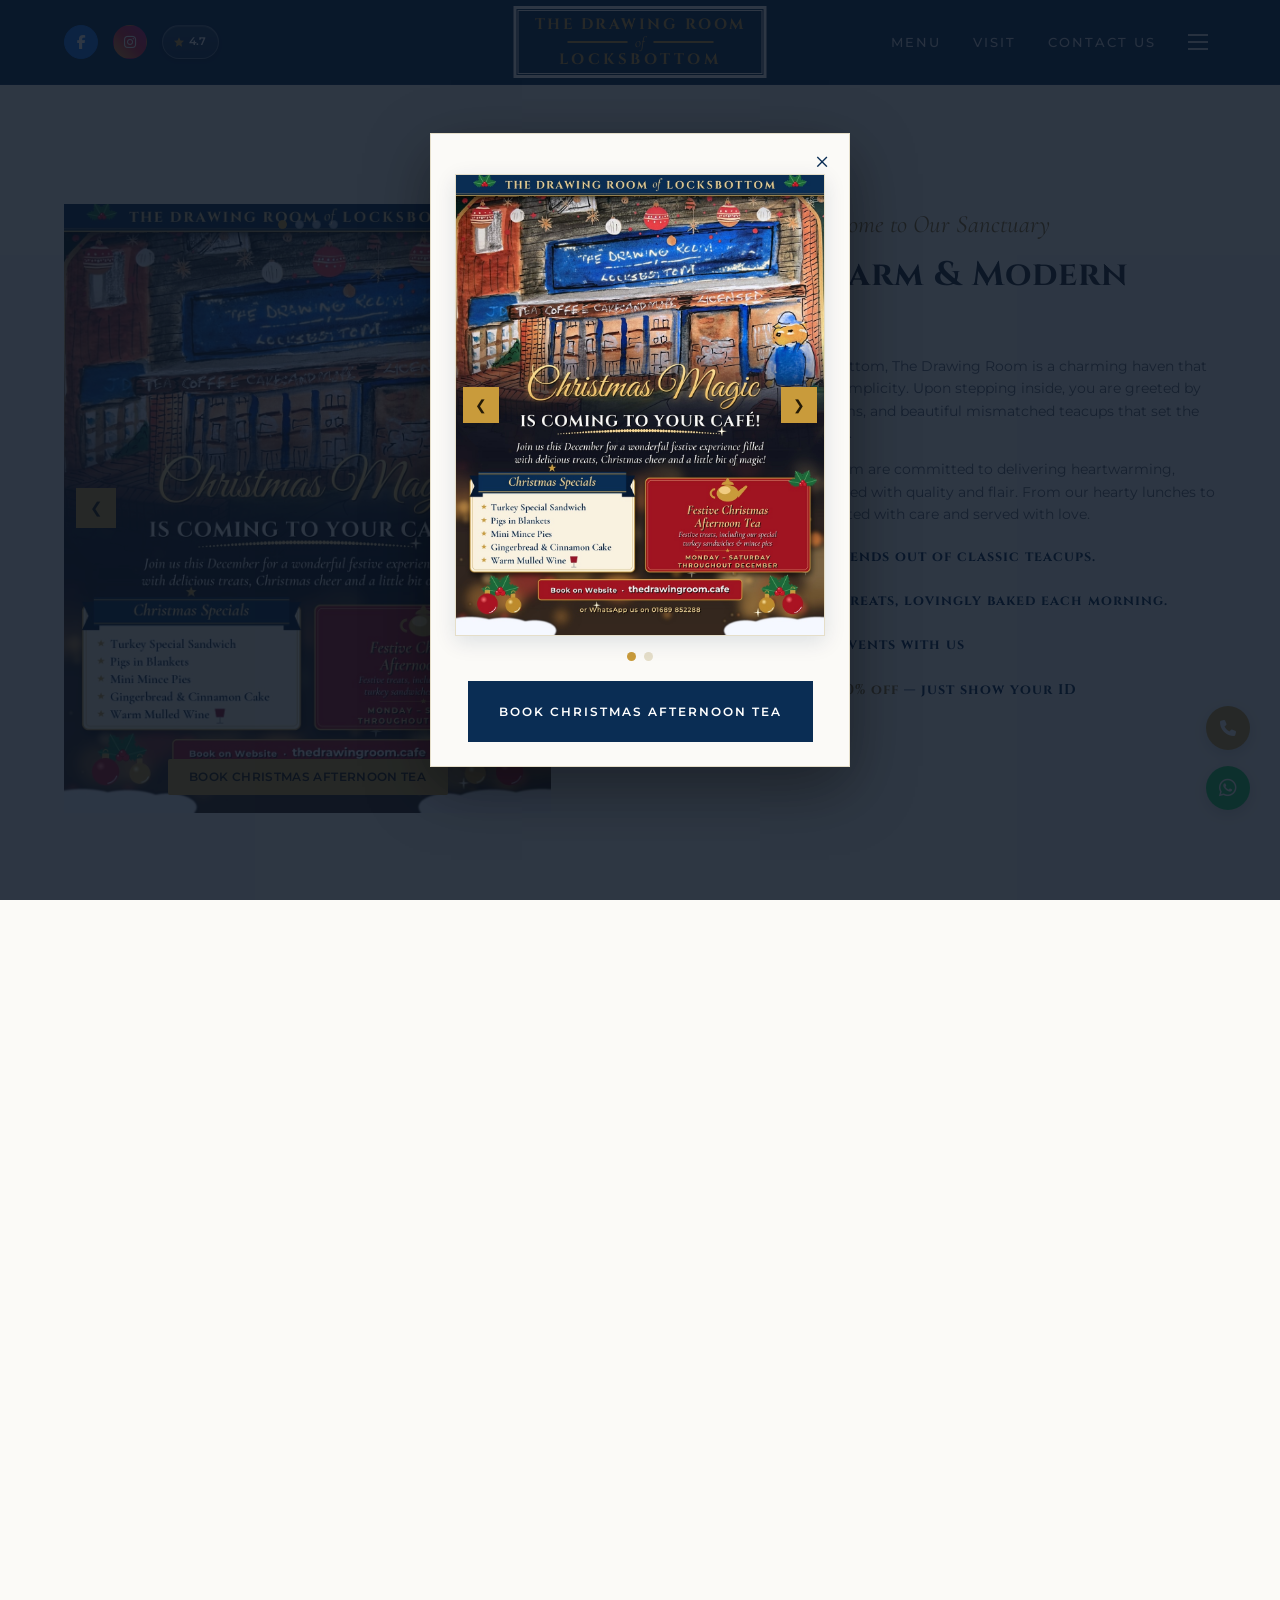
<file: index.html>
<!DOCTYPE html>
<html lang="en">
<head>
    <!-- Automatic Time-Based Router (Self-Clearing Manual Override)
    <script>
    (function() {
        const urlParams = new URLSearchParams(window.location.search);
        
        // 1. If the URL has ?manual=true, lock the manual preference
        if (urlParams.get('manual') === 'true') {
            sessionStorage.setItem('manual_override', 'true');
        } else {
            // 2. If they type or open a raw URL without ?manual=true, CLEAR the manual override
            sessionStorage.removeItem('manual_override');
        }

        // If manual override is active, do nothing and respect their choice
        if (sessionStorage.getItem('manual_override') === 'true') {
            return;
        }

        // 3. Determine current hour strictly in the London/UK timezone
        const londonHourStr = new Intl.DateTimeFormat('en-GB', {
            timeZone: 'Europe/London',
            hour: 'numeric',
            hour12: false
        }).format(new Date());
        
        const hour = parseInt(londonHourStr, 10);
        const isEveningTime = (hour >= 18 || hour < 5); // 6:00 PM to 5:00 AM UK Time

        // Detect current page file path
        const path = window.location.pathname;
        const isEveningPage = path.includes('evening.html');
        const isDayPage = path.includes('index.html') || path.endsWith('/') || path === '';

        // 4. Run redirection
        if (isEveningTime && isDayPage) {
            window.location.replace('evening.html');
        } else if (!isEveningTime && isEveningPage) {
            window.location.replace('index.html');
        }
    })();
    </script>
    -->

    <meta charset="UTF-8">
    <meta name="viewport" content="width=device-width, initial-scale=1.0">
    <title>Afternoon Tea in Orpington, Bromley &amp; Kent | The Drawing Room</title>
    <meta name="description" content="Book Afternoon Tea at The Drawing Room in Locksbottom, Orpington &mdash; serving Bromley and Kent with delicate finger sandwiches, homemade cakes and fine teas in our cosy, vintage-styled tea room.">
    <link rel="canonical" href="https://thedrawingroom.cafe/">

    <!-- Open Graph / Facebook Social Share Metadata -->
    <meta property="og:type" content="website">
    <meta property="og:url" content="https://thedrawingroom.cafe/">
    <meta property="og:title" content="Afternoon Tea in Orpington, Bromley &amp; Kent | The Drawing Room">
    <meta property="og:description" content="Book Afternoon Tea at The Drawing Room in Locksbottom, Orpington &mdash; serving Bromley and Kent with delicate finger sandwiches, homemade cakes and fine teas in our cosy, vintage-styled tea room.">
    <meta property="og:image" content="https://thedrawingroom.cafe/images/afternoon-tea.jpg">

    <!-- Google Fonts: loaded non-render-blocking (same async trick as Font Awesome below) -
         this was previously a plain render-blocking <link>, which Lighthouse traced as a
         major contributor to a 10s+ Largest Contentful Paint, since the browser held page
         rendering until this network round-trip to fonts.googleapis.com completed -->
    <link rel="preconnect" href="https://fonts.googleapis.com">
    <link rel="preconnect" href="https://fonts.gstatic.com" crossorigin>
    <link href="https://fonts.googleapis.com/css2?family=Cinzel:wght@400;600;700&family=Cormorant+Garamond:ital,wght@0,400;0,600;1,400;1,600&family=Montserrat:wght@300;400;500;600&display=swap" rel="stylesheet" media="print" onload="this.media='all'">
    <noscript><link href="https://fonts.googleapis.com/css2?family=Cinzel:wght@400;600;700&family=Cormorant+Garamond:ital,wght@0,400;0,600;1,400;1,600&family=Montserrat:wght@300;400;500;600&display=swap" rel="stylesheet"></noscript>
    <!-- Font Awesome for Icons: loaded non-render-blocking since icons aren't needed for first paint -->
    <link rel="stylesheet" href="https://cdnjs.cloudflare.com/ajax/libs/font-awesome/6.4.0/css/all.min.css" media="print" onload="this.media='all'">
    <noscript><link rel="stylesheet" href="https://cdnjs.cloudflare.com/ajax/libs/font-awesome/6.4.0/css/all.min.css"></noscript>

    <!-- Custom CSS -->
    <link rel="stylesheet" href="style.css?v=1.2">

    <!-- Custom Tab Favicon -->
    <link rel="icon" type="image/svg+xml" href="data:image/svg+xml,%3Csvg xmlns='http://www.w3.org/2000/svg' viewBox='0 0 512 512'%3E%3Crect width='512' height='512' fill='%230a2d54'/%3E%3Crect x='24' y='24' width='464' height='464' fill='none' stroke='%23ffffff' stroke-width='8'/%3E%3Crect x='42' y='42' width='428' height='428' fill='none' stroke='%23c99b3b' stroke-width='4'/%3E%3Ctext x='50%25' y='54%25' dominant-baseline='middle' text-anchor='middle' font-family='Cinzel, Georgia, serif' font-size='150' font-weight='700' fill='%23c99b3b' letter-spacing='6'%3ETDR%3C/text%3E%3C/svg%3E">

    <!-- Local Business SEO Structured Data -->
    <script type="application/ld+json">
    {
    "@context": "https://schema.org",
    "@type": "Cafe",
    "name": "The Drawing Room of Locksbottom",
    "image": "https://thedrawingroom.cafe/images/hero.jpg",
    "url": "https://thedrawingroom.cafe/",
    "telephone": "+441689852288",
    "priceRange": "£",
    "menu": "https://thedrawingroom.cafe/#menu",
    "address": {
        "@type": "PostalAddress",
        "streetAddress": "405 Crofton Road, Locksbottom",
        "addressLocality": "Orpington",
        "postalCode": "BR6 8NL",
        "addressCountry": "GB"
    },
    "openingHoursSpecification": [
        {
        "@type": "OpeningHoursSpecification",
        "dayOfWeek": ["Monday", "Tuesday", "Wednesday", "Thursday", "Friday"],
        "opens": "08:30",
        "closes": "16:30"
        },
        {
        "@type": "OpeningHoursSpecification",
        "dayOfWeek": "Saturday",
        "opens": "08:30",
        "closes": "15:30"
        }
    ],
    "sameAs": [
        "https://www.facebook.com/thedrawingroomlocksbottom",
        "https://www.instagram.com/thedrawingroomlocksbottom"
    ],
    "makesOffer": {
        "@type": "Offer",
        "itemOffered": {
        "@type": "Service",
        "name": "Afternoon Tea",
        "description": "Traditional Afternoon Tea served on tiered stands with finger sandwiches, scones and homemade cakes, paired with a selection of fine teas, at The Drawing Room of Locksbottom in Orpington.",
        "areaServed": ["Orpington", "Locksbottom", "Bromley", "Kent"]
        },
        "price": "31",
        "priceCurrency": "GBP",
        "availability": "https://schema.org/InStock"
    },
    "aggregateRating": {
        "@type": "AggregateRating",
        "ratingValue": "4.7",
        "reviewCount": "366"
    }
    }
    </script>

</head>
<body>

<!-- Cinematic Brand Preloader (Upscaled with Blur-to-Focus Transition) -->
    <div id="introLoader" style="position: fixed; top: 0; left: 0; width: 100%; height: 100%; background-color: var(--primary-color); z-index: 9999; display: flex; align-items: center; justify-content: center; transition: opacity 1s cubic-bezier(0.25, 1, 0.5, 1), visibility 1s cubic-bezier(0.25, 1, 0.5, 1);">
        <!-- Logo Box (Upscaled Padding, inline filter/shadow variables, and start scale of 0.75) -->
        <div id="introLogo" class="brand-logo" style="position: static; transform: scale(0.75); opacity: 0; filter: blur(8px) drop-shadow(0 0 15px rgba(201, 155, 59, 0)); transition: transform 1.5s cubic-bezier(0.25, 1, 0.5, 1), opacity 1.2s ease, filter 1.5s ease; border: 3px solid var(--text-light); outline: 1px solid var(--text-light); outline-offset: -5px; padding: 24px 40px;">
            <span class="logo-top" style="font-size: 18px; letter-spacing: 3px;">THE DRAWING ROOM</span>
            <div class="logo-divider" style="margin: 6px 0;">
                <span class="logo-line" style="max-width: 80px; height: 1.5px; background-color: var(--accent-color);"></span>
                <span class="logo-of" style="font-size: 16px;">of</span>
                <span class="logo-line" style="max-width: 80px; height: 1.5px; background-color: var(--accent-color);"></span>
            </div>
            <span class="logo-bottom" style="font-size: 16.5px; letter-spacing: 4.5px;">LOCKSBOTTOM</span>
        </div>
        
        <script>
            if (sessionStorage.getItem('intro_played') === 'true') {
                document.getElementById('introLoader').style.display = 'none';
            } else {
                document.body.style.overflow = 'hidden';
                document.body.style.height = '100vh';
            }
        </script>
    </div>

<!-- Header / Navigation -->
    <header class="header">
        <div class="nav-container">
            
            <!-- 1. Left Cell: Social Icons (Moved to first position) -->
            <div class="header-socials">
                <a href="https://www.facebook.com/p/The-Drawing-Room-Of-Locksbottom-100065169061606/" class="social-fb" aria-label="Facebook" target="_blank"><i class="fa-brands fa-facebook-f"></i></a>
                <a href="https://www.instagram.com/thedrawingroomlocksbottom/?hl=en" class="social-ig" aria-label="Instagram" target="_blank"><i class="fa-brands fa-instagram"></i></a>
                <a href="https://www.google.com/maps/search/?api=1&query=The+Drawing+Room+Locksbottom+BR6+8NL" class="header-rating" target="_blank" aria-label="4.7 out of 5 stars, 366 Google reviews">
                    <svg viewBox="0 0 24 24" width="12" height="12" fill="currentColor"><path d="M12 2.5l2.95 6.46 7.05.78-5.26 4.9 1.4 6.96L12 17.9l-6.14 3.7 1.4-6.96-5.26-4.9 7.05-.78z"/></svg>
                    <span class="header-rating-score">4.7</span>
                </a>
            </div>

            <!-- 2. Center Cell: Brand Logo (Centered perfectly) -->
            <a href="#hero" class="brand-logo">
                <span class="logo-top">THE DRAWING ROOM</span>
                <div class="logo-divider">
                    <span class="logo-line"></span>
                    <span class="logo-of">of</span>
                    <span class="logo-line"></span>
                </div>
                <span class="logo-bottom">LOCKSBOTTOM</span>
            </a>

            <!-- 3. Right Cell: Navigation Menu -->
            <nav class="nav-menu">
                <ul class="nav-links">
                    <li><a href="#menu" class="nav-link">Menu</a></li>
                    <!--
                    <li><a href="evening.html" class="nav-link" style="color: var(--accent-color); font-weight: 600;"><i class="fa-solid fa-moon" style="margin-right: 5px;"></i> Cosy Evening</a></li>
                    -->

                    <li><a href="#hours" class="nav-link">Visit</a></li>
                    <li><a href="#contact" class="nav-link">Contact Us</a></li>

                    <!-- On mobile, the main hamburger already opens this whole
                         panel, so the "more" links just join the same list
                         instead of needing a second hamburger -->
                    <li class="nav-more-mobile-divider" aria-hidden="true"></li>
                    <li class="nav-more-mobile-only"><a href="#bakes" class="nav-link">Today's Bakes</a></li>
                    <li class="nav-more-mobile-only"><a href="#specialities" class="nav-link">Specialities</a></li>
                    <li class="nav-more-mobile-only"><a href="#private-events" class="nav-link">Private Events</a></li>
                    <li class="nav-more-mobile-only"><a href="#vouchers" class="nav-link">Gift Vouchers</a></li>
                    <li class="nav-more-mobile-only"><a href="#gallery" class="nav-link">Gallery</a></li>
                </ul>

                <!-- Desktop-only: keeps Menu/Visit/Contact Us always visible,
                     and tucks the less-visited sections behind a small "more"
                     toggle instead of adding more always-on links -->
                <div class="nav-more">
                    <button type="button" class="nav-more-toggle" aria-label="More navigation links" aria-expanded="false" aria-controls="navMoreDropdown">
                        <span class="bar"></span>
                        <span class="bar"></span>
                        <span class="bar"></span>
                    </button>
                    <ul class="nav-more-dropdown" id="navMoreDropdown">
                        <li><a href="#bakes" class="nav-link">Today's Bakes</a></li>
                        <li><a href="#specialities" class="nav-link">Specialities</a></li>
                        <li><a href="#private-events" class="nav-link">Private Events</a></li>
                        <li><a href="#vouchers" class="nav-link">Gift Vouchers</a></li>
                        <li><a href="#gallery" class="nav-link">Gallery</a></li>
                    </ul>
                </div>
            </nav>

            <!-- 4. Far Right Cell: Mobile Hamburger Wrapper -->
            <div class="hamburger-wrapper">
                <div class="hamburger">
                    <span class="bar"></span>
                    <span class="bar"></span>
                    <span class="bar"></span>
                </div>
            </div>

        </div>
    </header>


    <!-- Merged Hero & About Section -->
    <section id="hero" class="hero-about section-padding">
        <div class="container">
            <div class="hero-about-grid">
                <!-- Left Column: Graphic Media, Badge, and Feature Icons -->
                <div class="hero-about-media">
                    <div class="about-image-wrapper hero-carousel">
                        <img src="images/christmas-specials.jpg" srcset="images/christmas-specials-480w.jpg 480w, images/christmas-specials.jpg 1080w" sizes="(max-width: 1024px) 100vw, 45vw" fetchpriority="high" width="1080" height="1350" alt="Christmas Magic is coming to The Drawing Room - festive specials from 1st December" class="hero-carousel-slide" data-cta-label="Book Christmas Afternoon Tea" data-cta-subject="Book Christmas Afternoon Tea">
                        <img src="images/christmas-sundays.jpg" srcset="images/christmas-sundays-480w.jpg 480w, images/christmas-sundays.jpg 1080w" sizes="(max-width: 1024px) 100vw, 45vw" width="1080" height="1350" alt="Special Christmas Sundays at The Drawing Room - 13th and 20th December" class="hero-carousel-slide" data-cta-label="Book Christmas Sunday" data-cta-subject="Book Christmas Sunday">
                        <img src="images/afternoon-tea.jpg" srcset="images/afternoon-tea-480w.jpg 480w, images/afternoon-tea.jpg 765w" sizes="(max-width: 1024px) 100vw, 45vw" width="765" height="1020" alt="Traditional Afternoon Tea tier stand at The Drawing Room" class="hero-carousel-slide" data-cta-label="Book Afternoon Tea" data-cta-subject="Book Afternoon Tea">
                        <img src="images/hero.jpg" srcset="images/hero-480w.jpg 480w, images/hero.jpg 765w" sizes="(max-width: 1024px) 100vw, 45vw" width="765" height="1020" alt="Atmospheric drawing room background image" class="hero-carousel-slide" data-cta-label="Book Afternoon Tea" data-cta-subject="Book Afternoon Tea">
                        <!--
                        <div class="about-badge">
                            <span class="badge-num">Est.</span>
                            <span class="badge-text">Locksbottom</span>
                        </div>
                         -->
                        <!-- Quick actions over the hero photo -->
                        <div class="hero-image-cta">
                            <a href="#contactFormBox" id="bookAfternoonTeaBtn" class="hero-image-cta-btn primary hero-image-cta-full">Book Afternoon Tea</a>
                            <div class="hero-image-cta-row" id="heroImageCtaRow">
                                <a href="#menu" class="hero-image-cta-btn secondary">View Menu</a>
                                <a href="#contactFormBox" class="hero-image-cta-btn secondary">Event Enquiry</a>
                            </div>
                        </div>

                        <!-- Manual carousel controls alongside the autoplay crossfade -->
                        <button type="button" class="hero-carousel-nav prev" id="heroCarouselPrev" aria-label="Previous slide">&#10094;</button>
                        <button type="button" class="hero-carousel-nav next" id="heroCarouselNext" aria-label="Next slide">&#10095;</button>
                        <div class="hero-carousel-dots" id="heroCarouselDots">
                            <span class="hero-carousel-dot active" data-index="0"></span>
                            <span class="hero-carousel-dot" data-index="1"></span>
                            <span class="hero-carousel-dot" data-index="2"></span>
                            <span class="hero-carousel-dot" data-index="3"></span>
                        </div>
                    </div>
                </div>

                <!-- Right Column: Text content (Brand box, greeting, story, CTA buttons) -->
                <div class="hero-about-text">
                    <span class="hero-subtitle">Welcome to Our Sanctuary</span>
                    <h1 class="hero-title">Vintage Charm &amp; Modern Delights</h1>
                    <p class="section-desc">Nestled in the heart of Locksbottom, The Drawing Room is a charming haven that radiates warmth and elegant simplicity. Upon stepping inside, you are greeted by cosy vintage decor, fresh blooms, and beautiful mismatched teacups that set the stage for an unforgettable visit.</p>
                    <p class="section-desc">Our chef and our dedicated team are committed to delivering heartwarming, traditional English cuisine infused with quality and flair. From our hearty lunches to the delicate cakes & treats, crafted with care and served with love.</p>
                    <div class="about-features">
                        <div class="feature-item">
                            <i class="fa-solid fa-mug-hot"></i>
                            <div>
                                <p class="feature-item-title">Sip your favourite blends out of classic teacups.</p>
                            </div>
                        </div>
                        <div class="feature-item">
                            <i class="fa-solid fa-cookie-bite"></i>
                            <div>
                                <p class="feature-item-title">Our baker's cakes & treats, lovingly baked each morning.</p>
                            </div>
                        </div>
                        <div class="feature-item">
                            <i class="fa-solid fa-cake-candles"></i>
                            <div>
                                <p class="feature-item-title">Celebrate your life events with us</p>
                            </div>
                        </div>
                        <div class="feature-item">
                            <i class="fa-solid fa-notes-medical"></i>
                            <div>
                                <p class="feature-item-title"><strong class="nhs-highlight">NHS workers enjoy 10% off</strong> &mdash; just show your ID</p>
                            </div>
                        </div>
                    </div>
                    <div class="hero-buttons">
                        <!-- Notifications                        -->
                        <div id="announcementBanner" class="announcement-inactive" style="margin-top: 6px; background-color: var(--primary-color); color: var(--accent-color); text-align: center; padding: 8px 20px; font-size: 13px; line-height: 1.5; font-weight: 600; text-transform: propercase; letter-spacing: 1px; position: relative; z-index: 999; box-shadow: 0 4px 15px rgba(10, 45, 84, 0.05);">
                                <i class="fa-solid fa-bullhorn" style="margin-right: 8px;"></i>
                                <span id="announcementText"></span>
                        </div>
                    </div>
                </div>
            </div>
        </div>
    </section>

    <!-- Today's Bakes: rotating photo strip of the day's homemade cakes.
         Images are loaded dynamically (see loadBakesImages in script.js) from
         everything in images/bakes/ - add or remove a photo there and it
         shows up here automatically, no HTML edits needed. -->
    <section id="bakes" class="bakes-strip">
        <p class="bakes-strip-label">Today's Bakes</p>
        <p class="bakes-strip-subtext">🎉🎂 Celebrating something special? <a href="#contactFormBox" id="orderCakeLink">We bake cakes to order</a></p>

        <!-- Mobile: single crossfading photo, with a caption that fades in sync -->
        <div class="bakes-strip-photo" id="bakesStripPhoto"></div>
        <div class="bakes-strip-caption-wrap" aria-hidden="true">
            <span class="bakes-strip-caption" id="bakesStripCaption"></span>
        </div>

        <!-- Desktop: continuously scrolling filmstrip, so several cakes show at once instead of one photo in a narrow box -->
        <div class="bakes-strip-track">
            <div class="bakes-strip-row" id="bakesStripRow"></div>
        </div>
    </section>

    <!-- Specialities Section -->
    <section id="specialities" class="specialities section-padding">
        <div class="container">
            <div class="section-header">
                <span class="section-tagline">Curated Favourites</span>
                <h2 class="section-title">Our House Specialities</h2>
                <p class="section-subtitle-text">The Drawing Room experiences are quintessentially handcrafted daily and designed to delight your senses.</p>
            </div>
            
            <div class="speciality-grid">
                <!-- Specialty Card 1 -->
                <div class="speciality-card">
                    <div class="speciality-img-wrapper reveal-zoom">
                        <img src="images/afternoon-tea.jpg" loading="lazy" width="765" height="1020" alt="Traditional Afternoon Tea tier stand" class="speciality-img">
                    </div>
                    <div class="speciality-info">
                        <span class="speciality-tag">Elegant Tradition</span>
                        <h3 class="speciality-card-title">Afternoon Tea</h3>
                        <p class="speciality-card-desc">Delicate finger sandwiches, freshly baked warm scones served with Cornish clotted cream, and an exquisite tier of cakes & treats, baked fresh by our baker, paired with your choice of tea.</p>
                    </div>
                </div>

                <!-- Specialty Card 2 -->
                <div class="speciality-card">
                    <div class="speciality-img-wrapper reveal-zoom">
                        <img src="images/salt-beef.jpg" loading="lazy" width="765" height="1020" alt="Signature salt beef sandwich" class="speciality-img">
                    </div>
                    <div class="speciality-info">
                        <span class="speciality-tag">Savoury Classic</span>
                        <h3 class="speciality-card-title">Signature Hot Salt Beef</h3>
                        <p class="speciality-card-desc">Our chef's melt-in-the-mouth salt beef, stacked high on freshly cut, thick-sliced farmhouse bread. Accompanied by traditional Gherkins and hot English mustard.</p>
                    </div>
                </div>

                <!-- Specialty Card 3 -->
                <div class="speciality-card">
                    <div class="speciality-img-wrapper reveal-zoom">
                        <img src="images/victoria-sponge.jpg" loading="lazy" width="1000" height="916" alt="Homemade Victoria sponge cake dusted with icing sugar" class="speciality-img">
                    </div>
                    <div class="speciality-info">
                        <span class="speciality-tag">Baked Fresh</span>
                        <h3 class="speciality-card-title">Victoria Sponge</h3>
                        <p class="speciality-card-desc">Our baker's masterfully light, double-layered sponge, filled generously with rich vanilla buttercream and deep, sweet home-style strawberry preserve.</p>
                    </div>
                </div>
            </div>
        </div>
    </section>

    <!-- Private Events Section -->
    <section id="private-events" class="private-events">
        <div class="private-events-photo">
            <img src="images/private-events.jpg" srcset="images/private-events-400w.jpg 400w, images/private-events.jpg 574w" sizes="(max-width: 768px) 100vw, 45vw" loading="lazy" alt="Candlelit table set for an evening at The Drawing Room">
        </div>
        <div class="private-events-text">
            <span class="section-tagline">Private Hire</span>
            <h2 class="section-title">Host Your Celebration With Us</h2>
            <p>On Sundays, The Drawing Room is yours &mdash; birthdays, baby showers, engagements and small gatherings in our vintage tea room.</p>
            <a href="#contactFormBox" id="eventEnquiryLink" class="btn btn-primary">Enquire About an Event</a>
        </div>
    </section>

    <!-- Gift Vouchers Section -->
    <section id="vouchers" class="vouchers section-padding">
        <div class="container">
            <div class="section-header">
                <span class="section-tagline">A Little Something</span>
                <h2 class="section-title">Gift Vouchers</h2>
                <p class="section-subtitle-text">Treat someone to an afternoon at The Drawing Room &mdash; redeemable against anything on the menu, any amount.</p>
            </div>
            <div class="voucher-image-wrapper">
                <img src="images/gift-voucher.jpg" srcset="images/gift-voucher-800w.jpg 800w, images/gift-voucher.jpg 1600w" sizes="(max-width: 768px) 100vw, 740px" loading="lazy" alt="The Drawing Room gift voucher, redeemable in any amount" class="voucher-image">
            </div>
            <div style="text-align: center;">
                <a href="#contactFormBox" id="voucherEnquiryLink" class="btn btn-primary">Enquire About a Voucher</a>
            </div>
        </div>
    </section>

    <!-- Menu Section -->
    <section id="menu" class="menu section-padding">
        <!-- Smart Weather recommendation Banner (Brand Styled) 
        <div id="weatherRecommender" class="hidden" style="max-width: 650px; margin: 0 auto 40px auto; text-align: center; background-color: var(--primary-color); border: 3px solid var(--text-light); outline: 1px solid var(--text-light); outline-offset: -5px; padding: 25px 30px; box-shadow: 0 10px 30px rgba(10, 45, 84, 0.15);">
            <p id="weatherText" style="font-family: var(--font-accent); font-style: italic; font-size: 18px; color: var(--text-light); margin: 0; line-height: 1.6;"></p>
        </div>
        -->
        <div class="container">
            <div class="section-header">
                <span class="section-tagline">Delectable Offerings</span>
                <!-- Added a styled gold PDF link next to the title -->
                <h2 class="section-title">
                    Menu
                    <a href="menu.html?sheet=MenuDay" target="_blank" class="title-pdf-link" title="View &amp; Print PDF Menu">
                        <i class="fa-solid fa-utensils"></i>
                    </a>
                    <a href="menu.html?sheet=MenuDay&type=takeaway" target="_blank" class="title-pdf-link" title="View &amp; Print Takeaway PDF Menu">
                        <i class="fa-solid fa-bag-shopping"></i>
                    </a>
                </h2>
                <p class="section-subtitle-text">Thoughtfully prepared by our chef with high-quality local ingredients and seasonal inspiration. <br> For any special request, please speak with our team.</p>
            </div>

            <!-- Menu Tabs -->
            <div class="menu-tabs-container">
                <button class="menu-tab active" data-tab="day-special">Specials</button>
                <button class="menu-tab" data-tab="breakfast">Breakfast</button>
                <button class="menu-tab" data-tab="lunch">Salad, Jacket & Soup</button>
                <button class="menu-tab" data-tab="sandwich">Sandwiches &amp; Toasties</button>
                <button class="menu-tab" data-tab="afternoon-tea">Afternoon Tea</button>
                <button class="menu-tab" data-tab="beverages">Coffee, Tea &amp; Cold Drinks</button>
                <button class="menu-tab" data-tab="alcohol">Alcohol</button>
                <button class="menu-tab" data-tab="pastries">Desserts & Sweet Treats</button>
            </div>

            <!-- Dynamic Live Search Bar with Quick Filters & Print Button Container -->
            <div class="menu-search-container" style="text-align: center; margin-bottom: 40px; display: flex; flex-direction: column; align-items: center; gap: 15px; max-width: 450px; margin: 0 auto 40px auto;">
                <input type="text" id="menuSearch" placeholder="Search menu (e.g., 'scone', 'gluten free')..." style="padding: 14px 20px; width: 100%; border: 1px solid var(--border-color); background-color: var(--bg-white); outline: none; font-family: var(--font-body); font-size: 14px; transition: var(--transition-fast); display: none;">

                <!-- Dietary Quick Filters -->
                <div class="menu-filter-tags" style="display: flex; justify-content: center; gap: 10px; flex-wrap: wrap; margin-top: 5px;">
                    <button class="filter-tag-btn active" data-filter="">All</button>
                    <button class="filter-tag-btn" data-filter="GF">Gluten-Free</button>
                    <button class="filter-tag-btn" data-filter="Vegan">Vegan</button>
                    <button class="filter-tag-btn" data-filter="Veg">Vegetarian</button>
                </div>
            </div>

            <p id="categoryNoteDisplay" class="category-note" style="text-align: center; font-size: 12px; color: var(--accent-text); font-weight: 500; font-family: var(--font-body); margin: -25px 0 25px 0;"></p>

            <!-- Empty Grid for Dynamic JS Generation -->
            <div class="menu-content">
                <div id="dynamicMenuGrid" class="menu-grid">
                    <!-- JavaScript will dynamically build and display items here -->
                </div>
            </div>
        </div>
    </section>

    <!-- Gallery Section -->
    <section id="gallery" class="gallery section-padding">
        <div class="container">
            <div class="section-header">
                <span class="section-tagline">Gallery</span>
                <h2 class="section-title">Scenes from The Drawing Room</h2>
                <p class="section-subtitle-text">A preview of our cosy interiors, beautiful crockery, and everyday cafe moments.</p>
            </div>
            
            <div class="gallery-grid">
                <!-- Gallery Item 1 -->
                <div class="gallery-item">
                    <div class="gallery-img-wrapper reveal-zoom">
                        <img src="images/afternoon-tea.jpg" loading="lazy" width="765" height="1020" alt="Afternoon tea tier stand" class="gallery-img">
                        <div class="gallery-overlay">
                            <i class="fa-solid fa-magnifying-glass"></i>
                        </div>
                    </div>
                </div>
                <!-- Gallery Item 2 -->
                <div class="gallery-item">
                    <div class="gallery-img-wrapper reveal-zoom">
                        <img src="images/salt-beef.jpg" loading="lazy" width="765" height="1020" alt="Slow-roasted hot salt beef stack" class="gallery-img">
                        <div class="gallery-overlay">
                            <i class="fa-solid fa-magnifying-glass"></i>
                        </div>
                    </div>
                </div>
                <!-- Gallery Item 3 -->
                <div class="gallery-item">
                    <div class="gallery-img-wrapper reveal-zoom">
                        <img src="images/sandwich.jpg" loading="lazy" width="243" height="244" alt="Artisanal toasties and melts" class="gallery-img">
                        <div class="gallery-overlay">
                            <i class="fa-solid fa-magnifying-glass"></i>
                        </div>
                    </div>
                </div>
                <!-- Gallery Item 4 -->
                <div class="gallery-item">
                    <div class="gallery-img-wrapper reveal-zoom">
                        <img src="images/teapots.jpg" loading="lazy" width="765" height="1020" alt="Mismatched vintage teapots and chinaware" class="gallery-img">
                        <div class="gallery-overlay">
                            <i class="fa-solid fa-magnifying-glass"></i>
                        </div>
                    </div>
                </div>
                <!-- Gallery Item 5 -->
                <div class="gallery-item">
                    <div class="gallery-img-wrapper reveal-zoom">
                        <img src="images/panini.jpg" loading="lazy" width="765" height="1020" alt="Warm pressed melts and paninis" class="gallery-img">
                        <div class="gallery-overlay">
                            <i class="fa-solid fa-magnifying-glass"></i>
                        </div>
                    </div>
                </div>
                <!-- Gallery Item 6 -->
                <div class="gallery-item">
                    <div class="gallery-img-wrapper reveal-zoom">
                        <img src="images/cakes.jpg" loading="lazy" width="574" height="1020" alt="Porcelain cake display tier" class="gallery-img">
                        <div class="gallery-overlay">
                            <i class="fa-solid fa-magnifying-glass"></i>
                        </div>
                    </div>
                </div>
                <!-- Gallery Item 7 -->
                <div class="gallery-item">
                    <div class="gallery-img-wrapper reveal-zoom">
                        <img src="images/breakfast.jpg" loading="lazy" width="243" height="174" alt="Fresh salad plate with salmon, avocado and potato salad" class="gallery-img">
                        <div class="gallery-overlay">
                            <i class="fa-solid fa-magnifying-glass"></i>
                        </div>
                    </div>
                </div>
                <!-- Gallery Item 8 -->
                <div class="gallery-item">
                    <div class="gallery-img-wrapper reveal-zoom">
                        <img src="images/pot.jpg" loading="lazy" width="765" height="1020" alt="Festive teapot with Christmas afternoon tea spread" class="gallery-img">
                        <div class="gallery-overlay">
                            <i class="fa-solid fa-magnifying-glass"></i>
                        </div>
                    </div>
                </div>
            </div>
        </div>
    </section>

    <!-- Opening Hours Section (Aligned 3-Column Week Grid) -->
    <section id="hours" class="hours section-padding">
        <div class="hours-bg-overlay"></div>
        <div class="container relative-z">
            <div class="hours-box" style="max-width: 650px;">
                <span class="section-tagline">Join Us Today</span>
                <h2 class="section-title">Opening Hours</h2>
                <div id="openStatusBadge" style="margin-bottom: 10px; font-weight: 600; font-size: 14px;">
                    <!-- JavaScript will dynamically insert "We are open now!" or "We are closed" here -->
                </div>
                
                <div class="hours-list">
                    <!-- Column Header Row -->
                    <div class="hours-row header-row" style="border-bottom: 2px solid var(--accent-color); padding-bottom: 6px; margin-bottom: 4px;">
                        <span class="day-header" style="font-family: var(--font-heading); font-size: 11px; letter-spacing: 1.5px; text-transform: uppercase; color: var(--accent-color); font-weight: 700;">Day</span>
                        <span class="time-header" style="font-family: var(--font-heading); font-size: 11px; letter-spacing: 1.5px; text-transform: uppercase; color: var(--accent-color); font-weight: 700;">Daytime</span>
                        <span class="time-header" style="font-family: var(--font-heading); font-size: 11px; letter-spacing: 1.5px; text-transform: uppercase; color: var(--accent-color); font-weight: 700;">Evenings</span>
                    </div>

                    <!-- Unique IDs applied to each individual day row for correct JS highlighting -->
                    <div class="hours-row" id="hours-mon">
                        <span class="day">Monday</span>
                        <span class="time">8:30 AM - 4:30 PM</span>
                        <!-- <span class="time">6:00 PM - 11:00 PM</span> -->
                    </div>
                    <div class="hours-row" id="hours-tue">
                        <span class="day">Tuesday</span>
                        <span class="time">8:30 AM - 4:30 PM</span>
                        <!-- <span class="time">6:00 PM - 11:00 PM</span> -->
                    </div>
                    <div class="hours-row" id="hours-wed">
                        <span class="day">Wednesday</span>
                        <span class="time">8:30 AM - 4:30 PM</span>
                        <!-- <span class="time">6:00 PM - 11:00 PM</span> -->
                    </div>
                    <div class="hours-row" id="hours-thu">
                        <span class="day">Thursday</span>
                        <span class="time">8:30 AM - 4:30 PM</span>
                        <!-- <span class="time">6:00 PM - 11:00 PM</span> -->
                    </div>
                    <div class="hours-row" id="hours-fri">
                        <span class="day">Friday</span>
                        <span class="time">8:30 AM - 4:30 PM</span>
                        <!-- <span class="time">6:00 PM - 11:00 PM</span> -->
                    </div>
                    <div class="hours-row" id="hours-sat">
                        <span class="day">Saturday</span>
                        <span class="time">8:30 AM - 3:30 PM</span>
                        <!-- <span class="time">6:00 PM - 11:30 PM</span> -->
                    </div>
                    <div class="hours-row" id="hours-sun">
                        <span class="day">Sunday</span>
                        <span class="time">Closed to walk-ins</span>
                        <!-- <span class="time">Closed</span> -->
                    </div>
                </div>

                <div class="hours-sunday-note">
                    <p class="hours-sunday-note-title"><i class="fa-solid fa-calendar-check"></i> Sunday Events &amp; Private Bookings</p>
                    <p>We welcome enquiries for private events, celebrations and special bookings on Sundays, subject to availability. Advance booking is essential.</p>
                </div>

                <div class="hours-note" style="margin-top: 12px;">
                    <p><i class="fa-solid fa-bell"></i> Booking in advance is highly recommended for afternoon tea!</p>
                </div>
            </div>
        </div>
    </section>

    <!-- Order Online & Book a Table Widgets

        <li><a href="#" id="book-table-link" class="nav-link">Book a Table</a></li>
            <script src="http://localhost:3000/widget.js"
                data-restaurant="leicester-sq"
                data-widget="book"
                data-mode="popup"
                data-trigger="#book-table-link"
                data-accent="#e0895a" async>
            </script>     

        <section>  

        <script src="http://localhost:3000/widget.js"
            data-restaurant="leicester-sq"
            data-widget="book"
            data-mode="popup"
            data-accent="#e0895a" async>
        </script> 

        <script src="http://localhost:3000/widget.js"
            data-restaurant="leicester-sq"
            data-widget="order"
            data-mode="popup"
            data-accent="#e0895a" async>
        </script>  

        <section>  

            <div id="hanker-widget-order"></div>
            <script src="http://localhost:3000/widget.js"
                data-restaurant="leicester-sq"
                data-widget="order"
                data-mode="inline"
                data-accent="#e0895a" async></script>
        </section> 

        <section>  
            <div id="hanker-widget-order"></div>
            <script src="https://hanker.food/widget.js"
            data-restaurant="locksbottom"
            data-widget="order"
            data-mode="inline"
            data-accent="#e0895a" async></script>     
        </section> 
    -->  

    <!-- Contact Section -->
    <section id="contact" class="contact section-padding">
        <div class="container">
            <div class="section-header">
                <span class="section-tagline">Get In Touch</span>
                <h2 class="section-title">We’d Love to Welcome You</h2>
                <p class="section-subtitle-text">For general enquiries or to secure a reservation for afternoon tea, please message us.</p>
            </div>

            <div class="contact-grid">
                <!-- Contact Information -->
                <div class="contact-info">
                    <h3 class="contact-heading">The Drawing Room</h3>
                    <p class="contact-intro">Located conveniently on Crofton Road, we are a perfect local getaway for Orpington residents and visitors alike.</p>
                    
                    <div class="info-list">
                        <!-- Click to open Google Maps directly -->
                        <a href="https://www.google.com/maps/search/?api=1&query=The+Drawing+Room+Locksbottom+BR6+8NL" target="_blank" class="info-item-link" style="display: block;">
                            <div class="info-item">
                                <i class="fa-solid fa-location-dot"></i>
                                <div>
                                    <h4>Find Us</h4>
                                    <p>405 Crofton Road, Locksbottom, Orpington, BR6 8NL</p>
                                    <span style="display: flex; gap: 15px; margin-top: 5px;">
                                        <small style="color: var(--accent-text); font-size: 11px; text-decoration: underline;">Open in Google Maps</small>
                                        <!-- Copy button -->
                                        <small id="copyAddressBtn" style="color: var(--accent-text); font-size: 11px; cursor: pointer; display: inline-block;">
                                            <i class="fa-regular fa-copy"></i> Copy Address
                                        </small>
                                    </span>
                                </div>
                            </div>
                        </a>

                        <!-- Click-to-call for Mobile phones -->
                        <a href="tel:+441689852288" class="info-item-link" style="display: block;">
                            <div class="info-item">
                                <i class="fa-solid fa-phone"></i>
                                <div>
                                    <h4>Call Us</h4>
                                    <p>01689 852288</p>
                                    <span style="display: flex; flex-direction: column; gap: 4px; margin-top: 5px;">
                                        <small style="color: var(--accent-text); font-size: 11px;">Tap to call directly</small>
                                        <small onclick="event.preventDefault(); window.open('https://wa.me/441689852288', '_blank');" style="color: var(--accent-text); font-size: 11px; text-decoration: underline; cursor: pointer;">
                                            <i class="fa-brands fa-whatsapp"></i> Message on WhatsApp
                                        </small>
                                    </span>
                                </div>
                            </div>
                        </a>

                        <!-- Click-to-email -->
                        <a href="mailto:hello@thedrawingroom.cafe" class="info-item-link" style="display: block;">
                            <div class="info-item">
                                <i class="fa-solid fa-envelope"></i>
                                <div>
                                    <h4>Email Us</h4>
                                    <p>hello@thedrawingroom.cafe</p>
                                    <small style="color: var(--accent-text); font-size: 11px;">Tap to email directly</small>
                                </div>
                            </div>
                        </a>

                        <!-- Google Reviews -->
                        <a href="https://www.google.com/maps/search/?api=1&query=The+Drawing+Room+Locksbottom+BR6+8NL" target="_blank" class="info-item-link" style="display: block;">
                            <div class="info-item">
                                <i class="fa-brands fa-google"></i>
                                <div>
                                    <h4>Read Our Reviews</h4>
                                    <p>See what our guests are saying on Google</p>
                                    <small style="color: var(--accent-text); font-size: 11px; text-decoration: underline;">View on Google Maps</small>
                                </div>
                            </div>
                        </a>
                    </div>

                    <div class="header-socials">
                        <a href="https://www.facebook.com/p/The-Drawing-Room-Of-Locksbottom-100065169061606/" class="social-fb" aria-label="Facebook" target="_blank"><i class="fa-brands fa-facebook-f"></i></a>
                        <a href="https://www.instagram.com/thedrawingroomlocksbottom/?hl=en" class="social-ig" aria-label="Instagram" target="_blank"><i class="fa-brands fa-instagram"></i></a>
                        <a href="https://www.google.com/maps/search/?api=1&query=The+Drawing+Room+Locksbottom+BR6+8NL" aria-label="Google Reviews" target="_blank"><svg viewBox="0 0 48 48" width="18" height="18"><path fill="#EA4335" d="M24 9.5c3.54 0 6.71 1.22 9.21 3.6l6.85-6.85C35.9 2.38 30.47 0 24 0 14.62 0 6.51 5.38 2.56 13.22l7.98 6.19C12.43 13.72 17.74 9.5 24 9.5z"/><path fill="#4285F4" d="M46.98 24.55c0-1.57-.15-3.09-.38-4.55H24v9.02h12.94c-.58 2.96-2.26 5.48-4.78 7.18l7.73 6c4.51-4.18 7.09-10.36 7.09-17.65z"/><path fill="#FBBC05" d="M10.53 28.59c-.48-1.45-.76-2.99-.76-4.59s.27-3.14.76-4.59l-7.98-6.19C.92 16.46 0 20.12 0 24c0 3.88.92 7.54 2.56 10.78l7.97-6.19z"/><path fill="#34A853" d="M24 48c6.48 0 11.93-2.13 15.89-5.81l-7.73-6c-2.15 1.45-4.92 2.3-8.16 2.3-6.26 0-11.57-4.22-13.47-9.91l-7.98 6.19C6.51 42.62 14.62 48 24 48z"/></svg></a>
                    </div>
                </div>

                <!-- Contact Form -->
                <div id="contactFormBox" class="contact-form-container">
                    <form id="contactForm" class="contact-form">
                        <div class="form-group-row">
                            <div class="form-group">
                                <label for="name">Full Name</label>
                                <input type="text" id="name" name="name" placeholder="E.g., Clara Oswald" required>
                            </div>
                            <div class="form-group">
                                <label for="email">Email Address</label>
                                <input type="email" id="email" name="email" placeholder="clara@example.com" required>
                            </div>
                        </div>
                        <div class="form-group">
                            <label for="phone">Mobile Number</label>
                            <input type="tel" id="phone" name="phone" placeholder="07123 456789" required>
                        </div>
                        <div class="form-group">
                            <label for="subject">Subject</label>
                            <select id="subject" name="subject" required>
                                <option value="Book Christmas Afternoon Tea">Book Christmas Afternoon Tea (1st-31st Dec)</option>
                                <option value="Book Christmas Sunday">Book Christmas Sunday (13th &amp; 20th Dec)</option>
                                <option value="Book Afternoon Tea">Book Afternoon Tea (Advance booking required)</option>
                                <option value="Order a Cake">Order a Cake</option>
                                <option value="Event Inquiry">Event Enquiry</option>
                                <option value="Gift Voucher">Gift Voucher</option>
                                <option value="General Enquiry">General Enquiry</option>
                            </select>
                        </div>

                        <!-- Hidden reservation fields that slide open only if they choose Afternoon Tea -->
                        <div id="bookingFields" class="booking-fields-grid hidden">
                            <div class="form-group">
                                <label for="bookDate">Date</label>
                                <input type="date" id="bookDate" name="bookDate">
                            </div>
                            <div class="form-group">
                                <label for="bookTime">Time</label>
                                <select id="bookTime" name="bookTime">
                                    <option value="">Select a date first</option>
                                </select>
                            </div>
                            <div class="form-group" id="guestsGroup">
                                <label for="guests">Guests</label>
                                <input type="number" id="guests" name="guests" min="1" max="20" placeholder="2">
                            </div>
                        </div>
                        <!-- Hidden date/guests fields that slide open only if they choose Christmas Sunday -->
                        <div id="christmasSundayFields" class="booking-fields-grid hidden">
                            <div class="form-group">
                                <label for="christmasSundayDate">Which Sunday?</label>
                                <select id="christmasSundayDate" name="christmasSundayDate">
                                    <option value="">Select a date</option>
                                    <option value="Sunday 13th December 2026">Sunday 13th December</option>
                                    <option value="Sunday 20th December 2026">Sunday 20th December</option>
                                </select>
                            </div>
                            <div class="form-group">
                                <label for="christmasSundayGuests">Guests</label>
                                <input type="number" id="christmasSundayGuests" name="christmasSundayGuests" min="1" max="20" placeholder="2">
                            </div>
                        </div>
                        <!-- Hidden cake picker that slides open only if they choose Order a Cake -->
                        <div id="cakeOrderFields" class="form-group hidden">
                            <label for="cakeChoice">Which Cake?</label>
                            <select id="cakeChoice" name="cakeChoice">
                                <option value="">Select a cake</option>
                                <option value="Lemon Feather (GF) - £46.99">Lemon Feather (GF) - &pound;46.99</option>
                                <option value="Pumpkin Spiced Latte with White Chocolate - £46.99">Pumpkin Spiced Latte with White Chocolate - &pound;46.99</option>
                                <option value="Lemon, Yoghurt & Blueberry - £29.99">Lemon, Yoghurt &amp; Blueberry - &pound;29.99</option>
                                <option value="Red Velvet - £46.99">Red Velvet - &pound;46.99</option>
                                <option value="Coconut Cake with Rhubarb & Ginger Jam - £46.99">Coconut Cake with Rhubarb &amp; Ginger Jam - &pound;46.99</option>
                                <option value="Chocolate Fudge - £46.99">Chocolate Fudge - &pound;46.99</option>
                                <option value="Carrot & Walnut - £46.99">Carrot &amp; Walnut - &pound;46.99</option>
                                <option value="Toffee Cake - £46.99">Toffee Cake - &pound;46.99</option>
                                <option value="Coffee & Walnut - £46.99">Coffee &amp; Walnut - &pound;46.99</option>
                                <option value="Victoria Sponge - £40.99">Victoria Sponge - &pound;40.99</option>
                                <option value="Raspberry & Mascarpone - £46.99">Raspberry &amp; Mascarpone - &pound;46.99</option>
                                <option value="Lemon Drizzle - £26.99">Lemon Drizzle - &pound;26.99</option>
                                <option value="Vegan Toffee & Banana - £26.99">Vegan Toffee &amp; Banana - &pound;26.99</option>
                                <option value="Chocolate Brownies (12 whole or 48 bitesized) - £32.99">Chocolate Brownies (12 whole or 48 bitesized) - &pound;32.99</option>
                                <option value="Bread Pudding - £32.99">Bread Pudding - &pound;32.99</option>
                                <option value="Fruit or Plain Scones - £3.45">Fruit or Plain Scones - &pound;3.45</option>
                                <option value="Scones with Clotted Cream & Strawberry Preserve - £4.95">Scones with Clotted Cream &amp; Strawberry Preserve - &pound;4.95</option>
                            </select>
                        </div>
                        <div class="form-group">
                            <label for="message">Your Message</label>
                            <textarea id="message" name="message" rows="3" placeholder="Let us know how we can help make your visit special..." required></textarea>
                        </div>
                        <button type="submit" class="btn btn-primary btn-submit">Send Message</button>
                    </form>
                    <div id="formSuccess" class="form-success-msg hidden">
                        <i class="fa-regular fa-circle-check"></i>
                        <h4>Message Sent</h4>
                        <p>Thank you for reaching out! We will review your message and get back to you shortly.</p>
                    </div>
                </div>
            </div>
        </div>
    </section>

    <!-- Footer -->
    <footer class="footer">
        <div class="container footer-content">
            <div class="footer-logo">
                <span>THE DRAWING ROOM OF LOCKSBOTTOM</span>
            </div>
            <p class="footer-copy">&copy; 2026 The Drawing Room of Locksbottom. All rights reserved.</p>
        </div>
        <div class="container powered-by-row">
            <a href="https://latentschema.com" target="_blank" rel="noopener noreferrer" class="powered-by">
                <span>Powered by</span>
                <img src="images/brand/latentschema-logo.svg" alt="LatentSchema" class="powered-by-logo">
            </a>
        </div>
    </footer>

    <!-- Floating Phone Call Button (Always available on bottom-right) -->
    <a href="tel:+441689852288" class="phone-float" aria-label="Call us directly">
        <i class="fa-solid fa-phone"></i>
    </a>
    
    <!-- Floating WhatsApp Button -->
    <a href="https://wa.me/441689852288?text=Hello%20The%20Drawing%20Room!%20I'd%20love%20to%20ask%20a%20quick%20question..." target="_blank" class="whatsapp-float" aria-label="Chat on WhatsApp">
        <i class="fa-brands fa-whatsapp"></i>
    </a>

    <!-- Floating Back to Top Button -->
    <button id="backToTop" class="back-to-top" aria-label="Scroll back to top">
        <i class="fa-solid fa-chevron-up"></i>
    </button>

    <!-- Lightweight Image Lightbox Modal -->
    <div id="lightbox" class="lightbox" aria-label="Close image viewer">
        <span class="lightbox-close">&times;</span>
        <img class="lightbox-content" id="lightboxImg" alt="Enlarged gallery view">
    </div>

    <!-- Christmas Advert Popup -->
    <div id="christmasPopup" class="christmas-popup" aria-label="Christmas at The Drawing Room">
        <div class="christmas-popup-content">
            <span class="christmas-popup-close" id="christmasPopupClose">&times;</span>
            <div class="christmas-popup-carousel">
                <button type="button" class="christmas-popup-nav prev" id="christmasPopupPrev" aria-label="Previous">&#10094;</button>
                <div class="christmas-popup-slide active" data-subject="Book Christmas Afternoon Tea" data-cta-label="Book Christmas Afternoon Tea">
                    <img src="images/christmas-specials.jpg" srcset="images/christmas-specials-480w.jpg 480w, images/christmas-specials.jpg 1080w" sizes="(max-width: 600px) 80vw, 300px" alt="Christmas Magic is coming to The Drawing Room - festive specials from 1st December" loading="lazy">
                </div>
                <div class="christmas-popup-slide" data-subject="Book Christmas Sunday" data-cta-label="Book Christmas Sunday">
                    <img src="images/christmas-sundays.jpg" srcset="images/christmas-sundays-480w.jpg 480w, images/christmas-sundays.jpg 1080w" sizes="(max-width: 600px) 80vw, 300px" alt="Special Christmas Sundays at The Drawing Room - 13th and 20th December" loading="lazy">
                </div>
                <button type="button" class="christmas-popup-nav next" id="christmasPopupNext" aria-label="Next">&#10095;</button>
            </div>
            <div class="christmas-popup-dots" id="christmasPopupDots">
                <span class="christmas-popup-dot active" data-index="0"></span>
                <span class="christmas-popup-dot" data-index="1"></span>
            </div>
            <a href="#contactFormBox" class="btn btn-primary christmas-popup-cta" id="christmasPopupCta">Book Christmas Afternoon Tea</a>
        </div>
    </div>

    <!-- Custom JS -->
    <script src="menu-cache.js"></script>
    <script src="script.js"></script>
</body>
</html>
</file>
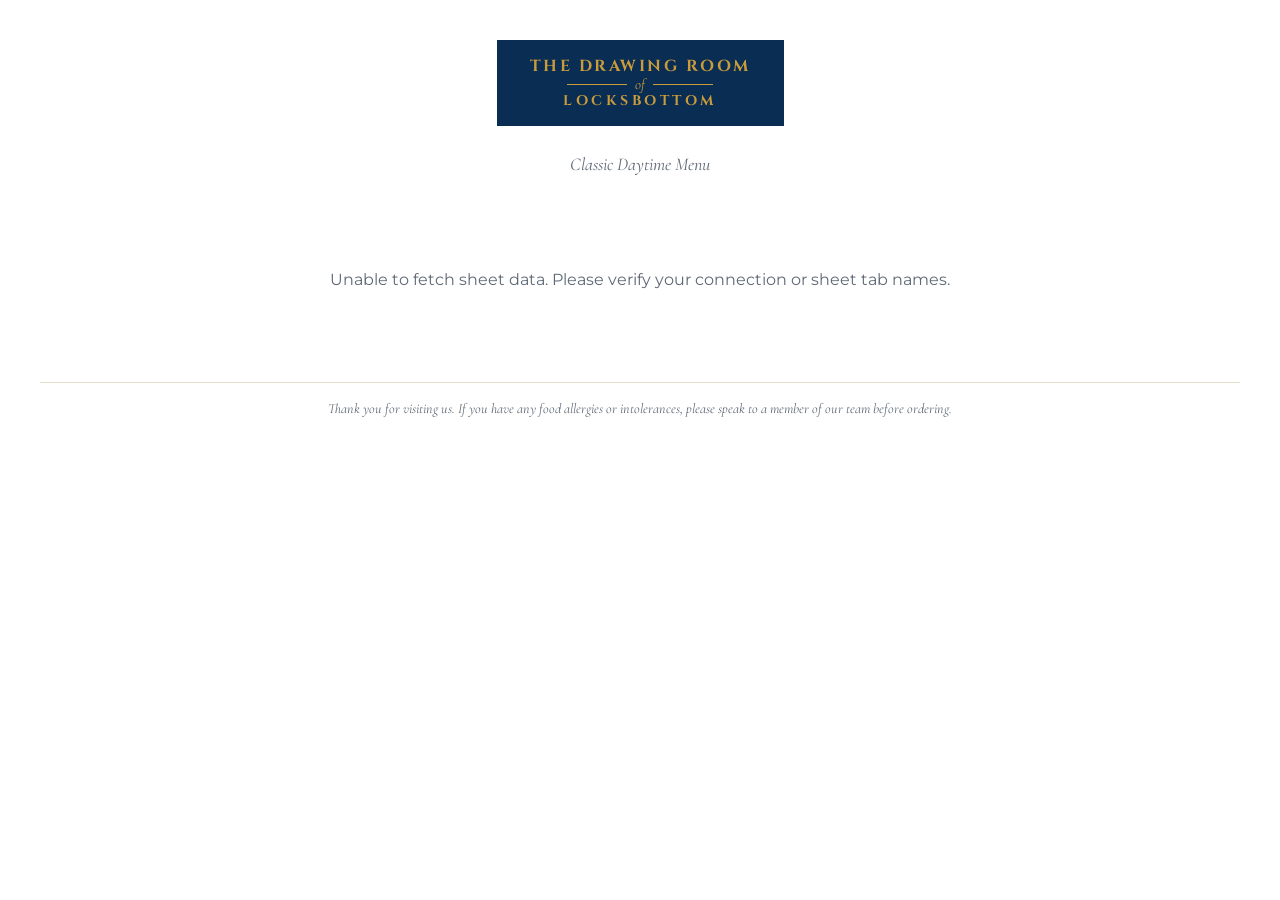
<file: menu.html>
<!DOCTYPE html>
<html lang="en">
<head>
    <meta charset="UTF-8">
    <meta name="viewport" content="width=device-width, initial-scale=1.0">
    <title>The Drawing Room - Printable Menu</title>
    <meta name="robots" content="noindex">
    <!-- Google Fonts -->
    <link href="https://fonts.googleapis.com/css2?family=Cinzel:wght@400;600;700&family=Cormorant+Garamond:ital,wght@0,400;0,600;1,400;1,600&family=Montserrat:wght@300;400;500;600&display=swap" rel="stylesheet">
    <!-- Font Awesome for Icons -->
    <link rel="stylesheet" href="https://cdnjs.cloudflare.com/ajax/libs/font-awesome/6.4.0/css/all.min.css" media="print" onload="this.media='all'">
    <noscript><link rel="stylesheet" href="https://cdnjs.cloudflare.com/ajax/libs/font-awesome/6.4.0/css/all.min.css"></noscript>
    <style>
        :root {
            --primary-color: #0a2d54;    /* Brand Navy */
            --accent-color: #c99b3b;     /* Brand Gold */
            --bg-white: #ffffff;
            --text-dark: #202b38;
            --text-muted: #5e6875;
            --border-color: #e5dec9;
            
            --font-heading: 'Cinzel', Georgia, serif;
            --font-accent: 'Cormorant Garamond', Georgia, serif;
            --font-body: 'Montserrat', Arial, sans-serif;
        }

        * {
            margin: 0;
            padding: 0;
            box-sizing: border-box;
        }

        body {
            font-family: var(--font-body);
            color: var(--text-dark);
            background-color: var(--bg-white);
            line-height: 1.5;
            padding: 40px;
        }

        /* Floating helper banner (Hidden during printing) */
        .print-helper {
            max-width: 650px;
            margin: 0 auto 30px auto;
            text-align: center;
            background-color: var(--primary-color);
            border: 1px solid var(--accent-color);
            padding: 15px;
            color: var(--text-light);
            font-size: 14px;
        }
        .print-helper button {
            background-color: var(--accent-color);
            color: #fff;
            border: none;
            padding: 6px 16px;
            margin-left: 10px;
            cursor: pointer;
            font-weight: 600;
        }

        /* Centered double-bordered brand logo */
        .header-container {
            text-align: center;
            margin-bottom: 50px;
        }

        .brand-logo {
            display: inline-flex;
            flex-direction: column;
            align-items: center;
            border: 3px solid var(--primary-color);
            outline: 1px solid var(--primary-color);
            outline-offset: -5px;
            padding: 15px 30px;
            background-color: var(--primary-color);
            color: var(--text-light);
            text-align: center;
            margin-bottom: 15px;
        }

        .logo-top {
            font-family: var(--font-heading);
            font-size: 16px;
            font-weight: 700;
            letter-spacing: 2.5px;
            color: var(--accent-color);
            line-height: 1;
        }

        .logo-divider {
            display: flex;
            align-items: center;
            justify-content: center;
            width: 100%;
            margin: 4px 0;
        }

        .logo-line {
            width: 60px;
            height: 1px;
            background-color: var(--accent-color);
        }

        .logo-of {
            font-family: var(--font-accent);
            font-style: italic;
            font-size: 15px;
            color: var(--accent-color);
            margin: 0 8px;
            text-transform: lowercase;
            line-height: 0.8;
        }

        .logo-bottom {
            font-family: var(--font-heading);
            font-size: 14px;
            font-weight: 700;
            letter-spacing: 3.5px;
            color: var(--accent-color);
            line-height: 1;
        }

        .header-tagline {
            font-family: var(--font-accent);
            font-style: italic;
            font-size: 18px;
            color: var(--text-muted);
            margin-top: 10px;
        }

        /* 2-Column Menu Layout */
        .menu-columns {
            display: grid;
            grid-template-columns: 1fr 1fr;
            gap: 50px;
            align-items: start;
        }

        /* Section Headings */
        .menu-section {
            margin-bottom: 35px;
            page-break-inside: avoid;
        }

        .section-title {
            font-family: var(--font-heading);
            font-size: 18px;
            color: var(--primary-color);
            border-bottom: 2px solid var(--accent-color);
            padding-bottom: 6px;
            margin-bottom: 20px;
            text-transform: uppercase;
            letter-spacing: 1.5px;
        }

        .subcategory-title {
            font-family: var(--font-heading);
            font-size: 12px;
            font-weight: 700;
            color: var(--accent-color);
            letter-spacing: 1px;
            text-transform: uppercase;
            margin: 20px 0 12px 0;
        }

        .category-note {
            font-size: 10.5px;
            color: var(--accent-color);
            font-weight: 500;
            margin: -12px 0 20px 0;
        }

        .subcategory-note {
            font-size: 10.5px;
            color: var(--accent-color);
            font-weight: 500;
            margin: -8px 0 12px 0;
        }

        /* Menu Items & Dot Leaders */
        .menu-item {
            margin-bottom: 18px;
            page-break-inside: avoid;
        }

        .menu-item-header {
            display: flex;
            align-items: baseline;
            margin-bottom: 5px;
        }

        .item-name {
            font-family: var(--font-heading);
            font-size: 13px;
            font-weight: 700;
            color: var(--primary-color);
        }

        .item-dots {
            flex-grow: 1;
            border-bottom: 1px dotted var(--border-color);
            margin: 0 10px;
        }

        .item-price {
            font-family: var(--font-heading);
            font-size: 13px;
            font-weight: 700;
            color: var(--text-dark);
        }

        .item-desc {
            font-size: 11.5px;
            color: var(--text-muted);
            line-height: 1.5;
        }

        .item-extras {
            font-size: 10.5px;
            color: var(--accent-color);
            font-weight: 500;
            margin-top: 4px;
        }

        .footer-note {
            text-align: center;
            margin-top: 50px;
            font-family: var(--font-accent);
            font-style: italic;
            font-size: 14px;
            color: var(--text-muted);
            border-top: 1px solid var(--border-color);
            padding-top: 15px;
        }

        /* Printable Sheet Optimization */
        @media print {
            @page {
                size: A4;
                margin: 15mm;
            }
            body {
                padding: 0;
            }
            .print-helper {
                display: none !important; /* Hides help banner when printing */
            }
            .brand-logo {
                background-color: transparent !important;
                border-color: var(--primary-color) !important;
                color: var(--primary-color) !important;
            }
            .logo-top, .logo-bottom, .logo-of {
                color: var(--primary-color) !important;
            }
            .logo-line {
                background-color: var(--primary-color) !important;
            }
        }
    </style>
</head>
<body>
    <!-- Header Logo -->
    <div class="header-container">
        <div id="logoBox" class="brand-logo">
            <span class="logo-top">THE DRAWING ROOM</span>
            <div class="logo-divider">
                <span class="logo-line"></span>
                <span class="logo-of">of</span>
                <span class="logo-line"></span>
            </div>
            <span id="logoBottomText" class="logo-bottom">LOCKSBOTTOM</span>
        </div>
        <p class="header-tagline" id="menuTagline">Loading Menu...</p>
    </div>

    <!-- Dynamic 2-Column Menu Content -->
    <div id="printMenuColumns" class="menu-columns">
        <!-- JavaScript will automatically inject sections here -->
    </div>

    <!-- Footer Note -->
    <div class="footer-note">
        Thank you for visiting us. If you have any food allergies or intolerances, please speak to a member of our team before ordering.
    </div>

    <!-- Dynamic Fetching Script -->
    <script src="menu-cache.js"></script>
    <script>
        // 1. Detect if we are loading Day or Night menu from the URL parameters (?sheet=MenuDay or ?sheet=MenuNight)
        const urlParams = new URLSearchParams(window.location.search);
        const sheetName = urlParams.get('sheet') || 'MenuDay';
        const isTakeaway = urlParams.get('type') === 'takeaway';

        // Adjust title and logo depending on daytime vs nighttime
        const tagline = document.getElementById('menuTagline');
        const logoBottomText = document.getElementById('logoBottomText');
        const isEvening = sheetName === 'MenuEvening';

        if (isEvening) {
            tagline.textContent = isTakeaway ? "Evening Takeaway Menu" : "Evening Menu";
            logoBottomText.textContent = "BY NIGHT";
            document.title = isTakeaway ? "The Drawing Room - Evening Takeaway Menu (Printable)" : "The Drawing Room - Evening Menu (Printable)";
        } else {
            tagline.textContent = isTakeaway ? "Takeaway Menu" : "Classic Daytime Menu";
            logoBottomText.textContent = "LOCKSBOTTOM";
            document.title = isTakeaway ? "The Drawing Room - Takeaway Menu (Printable)" : "The Drawing Room - Daytime Menu (Printable)";
        }

        // Map category IDs to clean readable titles
        const categoryTitles = {
            'lunch': 'Salad, Jacket & Soup',
            'tea': 'Teas & Coffee',
            'pastries': 'Homemade Cakes',
            'day-special': 'Specials',
            'cocktails': 'Cocktails & Spirits',
            'wine': 'Fine Wine & Beer',
            'graze': 'Grazing & Sweets'
        };

        // An item flagged "Yes" in the Special column belongs to the virtual
        // "day-special" category in addition to its normal category, so it can
        // print under both sections.
        const isSpecialItem = (item) => (item.special || '').toString().trim().toLowerCase() === 'yes';

        const loadAndBuildMenu = () => {
            MenuCache.getMenuData(sheetName)
                .then(data => {

                    // 2. Group items by Category AND Subcategory
                    const categories = { 'day-special': {} };
                    data.forEach(item => {
                        if (!item.category) return;
                        const cat = item.category.trim();
                        if (!categories[cat]) categories[cat] = {};

                        const sub = item.subcategory ? item.subcategory.trim() : 'House Selection';
                        if (!categories[cat][sub]) categories[cat][sub] = [];

                        categories[cat][sub].push(item);

                        if (isSpecialItem(item)) {
                            if (!categories['day-special'][sub]) categories['day-special'][sub] = [];
                            categories['day-special'][sub].push(item);
                        }
                    });

                    const menuContainer = document.getElementById('printMenuColumns');
                    menuContainer.innerHTML = ''; // Clear loader

                    // Create two columns to distribute categories evenly
                    const col1 = document.createElement('div');
                    col1.className = 'menu-column';
                    const col2 = document.createElement('div');
                    col2.className = 'menu-column';
                    
                    menuContainer.appendChild(col1);
                    menuContainer.appendChild(col2);

                    let colIndex = 0;

                    // 3. Loop through categories and build the sections
                    for (const catKey in categories) {
                        const sectionTitle = categoryTitles[catKey] || catKey;
                        let sectionHTML = '';
                        let hasItems = false;

                        // A category note only needs to be set on one item anywhere in the category
                        const categoryNoteItem = Object.values(categories[catKey]).flat().find(item => item.categorynote);
                        const categoryNoteHTML = categoryNoteItem
                            ? `<p class="category-note">${categoryNoteItem.categorynote}</p>`
                            : '';

                        // Loop through subcategories inside this category
                        for (const subKey in categories[catKey]) {
                            // Skip items with no takeaway price when building the takeaway menu
                            const itemsToShow = isTakeaway
                                ? categories[catKey][subKey].filter(item => item.takeaway)
                                : categories[catKey][subKey];
                            if (itemsToShow.length === 0) continue;

                            hasItems = true;

                            // A subcategory note only needs to be set on one item in the group
                            const subcategoryNoteItem = categories[catKey][subKey].find(item => item.subcategorynote);
                            const subcategoryNoteHTML = subcategoryNoteItem
                                ? `<p class="subcategory-note">${subcategoryNoteItem.subcategorynote}</p>`
                                : '';

                            sectionHTML += `<h3 class="subcategory-title">${subKey}</h3>${subcategoryNoteHTML}`;

                            itemsToShow.forEach(item => {
                                const displayPrice = isTakeaway ? item.takeaway : item.price;

                                let extrasHTML = '';
                                if (item.extras) {
                                    const extrasArray = item.extras.toString().split(',').map(x => x.trim()).filter(x => x !== '');
                                    if (extrasArray.length > 0) {
                                        extrasHTML = `<div class="item-extras">Add-ons: ${extrasArray.join(' &bull; ')}</div>`;
                                    }
                                }

                                sectionHTML += `
                                    <div class="menu-item">
                                        <div class="menu-item-header">
                                            <span class="item-name">${item.name}</span>
                                            <span class="item-dots"></span>
                                            <span class="item-price">${displayPrice}</span>
                                        </div>
                                        <p class="item-desc">${item.description}</p>
                                        ${extrasHTML}
                                    </div>
                                `;
                            });
                        }

                        // Skip the whole category if none of its items have a takeaway price
                        if (!hasItems) continue;

                        const targetCol = colIndex % 2 === 0 ? col1 : col2;
                        colIndex++;
                        targetCol.insertAdjacentHTML('beforeend', `
                            <div class="menu-section">
                                <h2 class="section-title">${sectionTitle}</h2>
                                ${categoryNoteHTML}
                                ${sectionHTML}
                            </div>
                        `);
                    }
                })
                .catch(error => {
                    console.error('Error loading printable menu:', error);
                    document.getElementById('printMenuColumns').innerHTML = `
                        <div style="grid-column: 1/-1; text-align: center; color: var(--text-muted); padding: 40px 0;">
                            Unable to fetch sheet data. Please verify your connection or sheet tab names.
                        </div>
                    `;
                });
        };

        loadAndBuildMenu();
    </script>
</body>
</html>
</file>
<file: style.css>
/* ==========================================================================
   Variables & Reset (Custom Color Palette Matching Your Brand Logo)
   ========================================================================== */
:root {
    --primary-color: #0a2d54;    /* Deep Royal Navy Blue (Matches logo bg) */
    --accent-color: #c99b3b;     /* Elegant Antique Gold (Matches logo text) - use for backgrounds, borders, icons, and text on dark backgrounds only */
    --accent-text: #8f6d27;      /* Darker gold for text on light backgrounds - passes 4.5:1 against both white and --bg-light, where --accent-color (2.4-2.6:1) fails WCAG AA */
    --accent-hover: #b5872a;     /* Slightly deeper bronze-gold */
    --bg-light: #fbfaf7;         /* Soft Bone-China Ivory */
    --bg-white: #ffffff;
    --text-dark: #202b38;        /* Soft navy-black for body text */
    --text-light: #ffffff;       /* Pure white matching your logo frames */
    --text-muted: #5e6875;
    --border-color: #e5dec9;     /* Warm gold-toned borders */
    
    --font-heading: 'Cinzel', Georgia, serif;               /* Matches logo all-caps */
    --font-accent: 'Cormorant Garamond', Georgia, serif;    /* Matches logo's italic "of" */
    --font-body: 'Montserrat', Arial, sans-serif;
    
    --header-height: 85px;       /* Was reduced from 90px to 80px to compress header empty space; nudged back up slightly as 80 felt too cramped */
    --transition-fast: 0.3s ease;
    --transition-normal: 0.5s cubic-bezier(0.25, 0.8, 0.25, 1);
}

* {
    margin: 0;
    padding: 0;
    box-sizing: border-box;
}

html {
    scroll-behavior: smooth;
    scroll-padding-top: var(--header-height);
    width: 100%;
    overflow-x: hidden;
}

body {
    font-family: var(--font-body);
    font-size: 15px;
    line-height: 1.6;
    color: var(--text-dark);
    background-color: var(--bg-light);
    overflow-x: hidden;
    position: relative;
    width: 100%;
}

/* Helper to prevent standard mobile background scrolling when nav menu is active */
body.menu-open {
    overflow: hidden;
    height: 100vh;
}

/* ==========================================================================
   Utility Styles
   ========================================================================== */
.container {
    width: 100%;
    max-width: 1200px;
    margin: 0 auto;
    padding: 0 24px;
}

.section-padding {
    padding: 100px 0;
}

.relative-z {
    position: relative;
    z-index: 5;
}

img {
    max-width: 100%;
    height: auto;
    display: block;
}

ul {
    list-style: none;
}

a {
    text-decoration: none;
    color: inherit;
    transition: var(--transition-fast);
}

/* Common Section Headers */
.section-header {
    text-align: center;
    max-width: 600px;
    margin: 0 auto 60px auto;
}

.section-tagline {
    font-size: 13px;
    font-weight: 600;
    text-transform: uppercase;
    letter-spacing: 4px;
    color: var(--accent-color);
    display: block;
    margin-bottom: 12px;
}

/* --accent-color fails contrast as small text on a light background;
   darker here on the white/cream sections, left as-is on navy ones
   (hours, private-events) where it already has plenty of contrast */
.specialities .section-tagline,
.menu .section-tagline,
.gallery .section-tagline,
.contact .section-tagline {
    color: var(--accent-text);
}

.section-title {
    font-family: var(--font-heading);
    font-size: 36px;
    font-weight: 700;
    color: var(--primary-color);
    margin-bottom: 16px;
    line-height: 1.3;
}

.section-subtitle-text {
    font-size: 14px;
    color: var(--text-muted);
}

/* Specialities header: widen so the subtitle sits on one line, and trim the
   gap above the cards */
#specialities .section-header {
    max-width: 760px;
    margin-bottom: 32px;
}

/* Buttons */
.btn {
    display: inline-block;
    padding: 20px 30px;
    font-size: 12px;
    font-weight: 600;
    text-transform: uppercase;
    letter-spacing: 2px;
    border-radius: 0;
    cursor: pointer;
    transition: var(--transition-fast);
    border: 1px solid transparent;
}

.btn-blue {
    background-color: var(--primary-color);
    color: var(--text-light);
    border: 1px solid var(--primary-color);
}

.btn-blue:hover {
    background-color: var(--bg-white);
    border-color: var(--text-light);
    color: var(--primary-color);
}

.btn-primary {
    background-color: var(--primary-color);
    color: var(--text-light);
}

.btn-primary:hover {
    background-color: var(--accent-hover);
}

.btn-secondary {
    background-color: transparent;
    border-color: var(--text-light);
    color: var(--text-light);
}

.btn-secondary:hover {
    background-color: var(--text-light);
    color: var(--primary-color);
    border-color: var(--text-light);
}

/* ==========================================================================
   Header & Centered Brand Logo Reconstructed
   ========================================================================== */
.header {
    position: fixed;
    top: 0;
    left: 0;
    width: 100%;
    height: var(--header-height);
    background-color: var(--primary-color);
    border-bottom: 1px solid rgba(255, 255, 255, 0.05);
    z-index: 1000;
}

.nav-container {
    height: 100%;
    max-width: 1200px;
    margin: 0 auto;
    padding: 0 24px;
    display: flex;
    justify-content: space-between;
    align-items: center;
    position: relative;     /* Establishes positioning anchor for absolute centered logo */
}

/* Styled specifically to mimic the physical logo uploaded */
.brand-logo {
    position: absolute;     /* Absolute positioning bypasses flex margins completely */
    left: 50%;              /* Places left edge exactly at 50% of screen */
    transform: translateX(-50%); /* Shifts it left by half of its own width, centering it perfectly */
    display: flex;
    flex-direction: column;
    align-items: center;
    border: 3px solid var(--text-light);
    outline: 1px solid var(--text-light);
    outline-offset: -5px;   /* Replicates double white border inset */
    padding: 8px 18px;      /* Reduced vertical padding from 10px to 8px to fit 80px header */
    background-color: var(--primary-color);
    text-align: center;
    z-index: 1002;          /* Keeps logo box sitting safely above neighboring elements */
}

.logo-top {
    font-family: var(--font-heading);
    font-size: 15px;
    font-weight: 700;
    letter-spacing: 2.5px;
    color: var(--accent-color);
    line-height: 1;
}

.logo-divider {
    display: flex;
    align-items: center;
    justify-content: center;
    width: 100%;
    margin: 4px 0;
}

.logo-line {
    flex-grow: 1;
    height: 1.5px;
    background-color: var(--accent-color);
    max-width: 60px;
}

.logo-of {
    font-family: var(--font-accent);
    font-style: italic;
    font-size: 15px;
    color: var(--accent-color);
    margin: 0 8px;
    text-transform: lowercase;
    line-height: 0.8;
}

.logo-bottom {
    font-family: var(--font-heading);
    font-size: 15px;
    font-weight: 700;
    letter-spacing: 3.5px;
    color: var(--accent-color);
    line-height: 1;
}

/* Beautiful framed brand box matching your visual signage exactly */
.hero-brand-box {
    display: inline-flex;
    flex-direction: column;
    align-items: center;
    border: 3px solid var(--text-light);
    outline: 1px solid var(--text-light);
    outline-offset: -5px;
    padding: 18px 32px;
    background-color: var(--primary-color);
    text-align: center;
    margin-bottom: 30px;
}

.big-logo-top {
    font-family: var(--font-heading);
    font-size: 25px;
    font-weight: 700;
    letter-spacing: 3.5px;
    color: var(--accent-color);
    line-height: 1;
}

.big-logo-divider {
    display: flex;
    align-items: center;
    justify-content: center;
    width: 100%;
    margin: 4px 0;
}

.big-logo-line {
    flex-grow: 1;
    height: 1.5px;
    background-color: var(--accent-color);
    max-width: 125px;
    min-width: 40px;
}

.big-logo-of {
    font-family: var(--font-accent);
    font-style: italic;
    font-size: 20px;
    color: var(--accent-color);
    margin: 0 8px;
    text-transform: lowercase;
    line-height: 0.8;
}

.big-logo-bottom {
    font-family: var(--font-heading);
    font-size: 25px;
    font-weight: 700;
    letter-spacing: 3.5px;
    color: var(--accent-color);
    line-height: 1;
}

/* ==========================================================================
   Header Social Icons
   ========================================================================== */
.header-socials {
    display: flex;
    align-items: center;
    gap: 15px;
    margin-left: 0;
    margin-right: 0;
    z-index: 1001;
}

.header-socials a {
    color: rgba(255, 255, 255, 0.8);
    font-size: 14px;
    display: flex;
    align-items: center;
    justify-content: center;
    width: 34px;
    height: 34px;
    border-radius: 50%;
    border: 1px solid rgba(255, 255, 255, 0.15);
    transition: var(--transition-fast);
    background-color: rgba(255, 255, 255, 0.02);
}

.header-socials a:hover {
    color: var(--accent-color);
    border-color: var(--accent-color);
    background-color: rgba(255, 255, 255, 0.05);
    transform: translateY(-2px);
}

/* Facebook Hover - Classic Brand Blue */
.header-socials a.social-fb {
    background-color: #1877f2;
    color: #ffffff;
    border-color: #1877f2;
}

.header-socials a.social-fb:hover {
    background-color: #1877f2;
    color: #ffffff;
    border-color: #1877f2;
    transform: translateY(-5px);
}

/* Instagram Default & Hover States */
.header-socials a.social-ig {
    background: linear-gradient(45deg, #f09433 0%, #e6683c 25%, #dc2743 50%, #cc2366 75%, #bc1888 100%);
    color: #ffffff;
    border-color: transparent;
}

.header-socials a.social-ig:hover {
    background: linear-gradient(45deg, #f09433 0%, #e6683c 25%, #dc2743 50%, #cc2366 75%, #bc1888 100%);
    color: #ffffff;
    border-color: transparent;
    transform: translateY(-5px);
}

/* Google rating badge: text content, so it overrides the fixed circular
   34x34 sizing the other .header-socials a icons use */
.header-socials a.header-rating {
    width: auto;
    height: 34px;
    border-radius: 17px;
    padding: 0 10px;
    gap: 4px;
    font-size: 11px;
    font-weight: 600;
    color: #ffffff;
    background: linear-gradient(to bottom, rgba(255, 255, 255, 0.12), rgba(255, 255, 255, 0.04));
    border-color: rgba(255, 255, 255, 0.28);
    box-shadow: 0 2px 5px rgba(0, 0, 0, 0.25), inset 0 1px 0 rgba(255, 255, 255, 0.12);
    white-space: nowrap;
}

.header-socials a.header-rating svg {
    color: var(--accent-color);
    flex-shrink: 0;
}

.header-rating-score {
    margin-right: 2px;
}

.header-rating-count {
    color: rgba(255, 255, 255, 0.6);
    font-weight: 500;
}

.header-socials a.header-rating:hover {
    border-color: var(--accent-color);
    box-shadow: 0 4px 10px rgba(0, 0, 0, 0.3), inset 0 1px 0 rgba(255, 255, 255, 0.15);
    transform: translateY(-2px);
}

/* Google Reviews Default & Hover States */
.header-socials a.social-google {
    background-color: #ffffff;
    color: #4285f4;
    border-color: #ffffff;
}

.header-socials a.social-google:hover {
    background-color: #ffffff;
    color: #4285f4;
    border-color: #ffffff;
    transform: translateY(-5px);
}

/* Navigation Links */
/* Desktop only (matches the mobile breakpoint below at max-width: 1100px) -
   lets .nav-links and the new .nav-more dropdown trigger sit side by side.
   Scoped here rather than as a base rule, since an unscoped display:flex
   turns .nav-links from a full-width block into a shrink-wrapped flex item
   on mobile, breaking its centering there. */
@media (min-width: 1101px) {
    .nav-menu {
        display: flex;
        align-items: center;
        gap: 24px;
    }
}

.nav-links {
    display: flex;
    gap: 32px;
}

/* Mobile-only links/divider: folded into the same full-screen panel as the
   main 3 links, hidden on desktop where they live in the "more" dropdown
   instead */
.nav-more-mobile-divider,
.nav-more-mobile-only {
    display: none;
}

/* Desktop-only "more" dropdown for the less-visited sections */
.nav-more {
    position: relative;
}

.nav-more-toggle {
    display: flex;
    flex-direction: column;
    gap: 5px;
    cursor: pointer;
    padding: 8px;
    background: none;
    border: none;
}

.nav-more-toggle .bar {
    width: 20px;
    height: 2px;
    background-color: rgba(255, 255, 255, 0.8);
    transition: var(--transition-fast);
}

.nav-more-toggle:hover .bar {
    background-color: var(--text-light);
}

.nav-more-toggle.active .bar:nth-child(2) {
    opacity: 0;
}

.nav-more-toggle.active .bar:nth-child(1) {
    transform: translateY(7px) rotate(45deg);
}

.nav-more-toggle.active .bar:nth-child(3) {
    transform: translateY(-7px) rotate(-45deg);
}

.nav-more-dropdown {
    position: absolute;
    top: calc(100% + 12px);
    right: 0;
    min-width: 200px;
    background-color: var(--primary-color);
    border: 1px solid rgba(255, 255, 255, 0.15);
    box-shadow: 0 16px 32px rgba(10, 45, 84, 0.25);
    padding: 10px 24px;
    display: flex;
    flex-direction: column;
    gap: 16px;
    opacity: 0;
    visibility: hidden;
    transform: translateY(-8px);
    transition: var(--transition-fast);
}

.nav-more-dropdown.active {
    opacity: 1;
    visibility: visible;
    transform: translateY(0);
}

.nav-more-dropdown .nav-link {
    padding: 6px 0;
}

.nav-link {
    color: rgba(255, 255, 255, 0.8);
    font-size: 13px;
    font-weight: 500;
    text-transform: uppercase;
    letter-spacing: 2px;
    padding: 8px 0;
    position: relative;
}

.nav-link::after {
    content: '';
    position: absolute;
    bottom: 0;
    left: 0;
    width: 0;
    height: 2px;
    background-color: var(--accent-color);
    transition: var(--transition-fast);
}

.nav-link:hover {
    color: var(--text-light);
}

.nav-link:hover::after,
.nav-link.active::after {
    width: 100%;
}

.nav-link.active {
    color: var(--accent-color);
}

/* Hamburger menu button */
.hamburger {
    display: none;
    cursor: pointer;
    flex-direction: column;
    gap: 6px;
    z-index: 1001;
    position: relative;
    padding: 10px;
    flex-shrink: 0;
}

.bar {
    width: 25px;
    height: 2px;
    background-color: var(--text-light);
    transition: var(--transition-fast);
}

/* Hidden on desktop; only active on mobile breakpoint */
.hamburger-wrapper {
    display: none;
}

/* ==========================================================================
   Hero Section (Pure CSS Crossfade Slideshow Enabled)
   ========================================================================== */
.hero {
    height: 100vh;
    min-height: 600px;
    display: flex;
    align-items: center;
    justify-content: center;
    position: relative;
    background-size: cover;
    background-position: center;
    background-attachment: fixed;
    color: var(--text-light);
    text-align: center;
    
    /* 18-second infinite loop (6 seconds per image including crossfades) */
    animation: daySlideshow 18s infinite ease-in-out; 
}

.hero-overlay {
    position: absolute;
    top: 0;
    left: 0;
    width: 100%;
    height: 100%;
    background: linear-gradient(rgba(10, 45, 84, 0.65), rgba(10, 45, 84, 0.75));
}

.hero-content {
    position: relative;
    z-index: 5;
    max-width: 800px;
    padding: 0 24px;
}

.hero-subtitle {
    font-family: var(--font-accent);
    font-style: italic;
    font-size: 25px;
    color: var(--accent-text); /* was --accent-color: failed contrast on the hero text column's light background */
    display: block;
    margin-bottom: 15px;
}

.hero-title {
    font-family: var(--font-heading);
    font-size: 44px;
    line-height: 1.25;
    margin-bottom: 24px;
    font-weight: 700;
    letter-spacing: 1px;
}

.hero-description {
    font-size: 16px;
    max-width: 600px;
    margin: 0 auto 30px auto;
    font-weight: 300;
    line-height: 1.8;
    color: rgba(255, 255, 255, 0.9);
}

.hero-buttons {
    display: flex;
    justify-content: center;
    gap: 20px;
}

.scroll-indicator {
    position: absolute;
    bottom: 40px;
    left: 50%;
    transform: translateX(-50%);
    z-index: 5;
    animation: bounce 2s infinite;
}

.scroll-indicator a {
    font-size: 20px;
    color: rgba(255, 255, 255, 0.6);
}

.scroll-indicator a:hover {
    color: var(--accent-color);
}

/* Daytime Slideshow Keyframes (3-Image Cycle) */
@keyframes daySlideshow {
    0%, 28% { background-image: url('images/hero.jpg'); }
    33%, 61% { background-image: url('images/breakfast.jpg'); }
    66%, 95% { background-image: url('images/afternoon-tea.jpg'); }
    100% { background-image: url('images/hero.jpg'); }
}

/* Evening Slideshow Keyframes (3-Image Cycle) */
@keyframes eveningSlideshow {
    0%, 28% { background-image: url('images/bar.jpg'); }
    33%, 61% { background-image: url('images/wine.jpg'); }
    66%, 95% { background-image: url('images/cocktails.jpg'); }
    100% { background-image: url('images/bar.jpg'); }
}

/* ==========================================================================
   Hero & About Merged Section
   ========================================================================== */
.hero-about {
    padding-top: calc(var(--header-height) + 60px); /* Keeps content clear of fixed navbar */
    min-height: 108vh;
    display: flex;
    align-items: center;
}

.hero-about-grid {
    display: grid;
    grid-template-columns: 1fr 1.2fr; /* Image on left (1fr), narrative text on right (1.2fr) */
    gap: 80px;
    align-items: start;
}

.hero-about-text {
    display: flex;
    flex-direction: column;
    align-items: flex-start;
    justify-content: space-between;
}

.hero-subtitle {
    font-family: var(--font-accent);
    font-style: italic;
    font-size: 25px;
    color: var(--accent-text); /* was --accent-color: failed contrast on the hero text column's light background */
    display: block;
    margin-bottom: 15px;
}

.hero-title {
    font-family: var(--font-heading);
    font-size: 44px;
    line-height: 1.25;
    margin-bottom: 18px;
    font-weight: 700;
    letter-spacing: 1px;
}

/*
.hero-about-text .hero-subtitle {
    margin-bottom: 12px;
}

.hero-about-text .hero-title {
    margin-bottom: 24px;
}
*/

.hero-about-text .section-desc {
    margin-bottom: 14px;
    font-size: 15px;
    color: var(--text-muted);
}

.hero-about-text .hero-buttons {
    display: flex;
    gap: 15px;
    margin-top: 10px;
}

.hero-about-media {
    display: flex;
    flex-direction: column;
    gap: 40px;
}

/* Gradient scrim behind the hero photo's quick-action buttons */
.hero-about-media .about-image-wrapper::after {
    content: "";
    position: absolute;
    left: 0;
    right: 0;
    bottom: 0;
    height: 22%;
    background: linear-gradient(to top, rgba(6, 14, 26, 0.85) 0%, rgba(6, 14, 26, 0.5) 55%, rgba(6, 14, 26, 0) 100%);
    pointer-events: none;
}

/* Quick actions over the hero photo */
.hero-image-cta {
    display: flex;
    flex-direction: column;
    position: absolute;
    left: 50%;
    bottom: 18px;
    transform: translateX(-50%);
    width: min(280px, calc(100% - 32px));
    gap: 8px;
    z-index: 2;
}

.hero-image-cta-row {
    display: flex;
    gap: 8px;
}

.hero-image-cta-btn.hero-image-cta-full {
    flex: none;
    width: 100%;
    height: 36px;
}

.hero-image-cta-btn {
    flex: 1;
    display: flex;
    align-items: center;
    justify-content: center;
    height: 36px;
    border-radius: 2px;
    font-family: var(--font-body);
    font-weight: 600;
    font-size: 12px;
    letter-spacing: 0.03em;
    text-transform: uppercase;
    text-align: center;
    text-decoration: none;
    padding: 0 6px;
    transition: var(--transition-fast);
}

.hero-image-cta-btn.primary {
    background-color: var(--accent-color);
    color: #241a07;
}

.hero-image-cta-btn.primary:hover {
    background-color: #241a07;
    color: var(--accent-color);
}

.hero-image-cta-btn.secondary {
    background-color: var(--primary-color);
    color: #fff;
    border: 1px solid var(--primary-color);
}

.hero-image-cta-btn.secondary:hover {
    background-color: var(--accent-color);
    color: #241a07;
    border-color: var(--accent-color);
}

/* ==========================================================================
   About Us Section
   ========================================================================== */
.about {
    background-color: var(--bg-white);
}

.about-grid {
    display: grid;
    grid-template-columns: 1fr 1fr;
    gap: 80px;
    align-items: center;
}

.about-image-wrapper {
    position: relative;
    /* 18-second infinite loop (6 seconds per image including crossfades) */
}

/* Hero carousel: crossfades between slides of mismatched aspect ratios,
   so the wrapper is pinned to a fixed ratio and each slide covers it. */
.hero-carousel {
    aspect-ratio: 3 / 4;
    overflow: hidden;
    background-color: var(--primary-color);
}

/* The announcement banner's space is always reserved in the layout (sized
   for a generous multi-line message), even while there's no active
   announcement, so showing/hiding it never changes the text column's
   height - which would otherwise force the hero photo beside it to
   visibly resize once the banner's content loads in from Google Sheets. */
#announcementBanner {
    min-height: 90px;
    display: flex;
    align-items: center;
    justify-content: center;
}

#announcementBanner.announcement-inactive {
    opacity: 0;
    pointer-events: none;
}

.hero-carousel-slide {
    position: absolute;
    inset: 0;
    width: 100%;
    height: 100%;
    object-fit: contain;
    opacity: 0;
    z-index: 0;
    /* Slide switching (autoplay + the prev/next buttons/dots) is driven by
       script.js toggling this class, rather than a pure CSS animation, so
       manual navigation can interrupt/reset the autoplay cleanly. */
    transition: opacity 0.6s ease;
}

.hero-carousel-slide.active {
    opacity: 1;
    z-index: 1;
}

.hero-carousel-nav {
    position: absolute;
    top: 50%;
    transform: translateY(-50%);
    width: 40px;
    height: 40px;
    border: 1px solid var(--accent-color);
    background-color: var(--accent-color);
    color: #241a07;
    font-size: 15px;
    cursor: pointer;
    z-index: 5;
    transition: var(--transition-fast);
}

.hero-carousel-nav:hover {
    background-color: #241a07;
    color: var(--accent-color);
}

.hero-carousel-nav.prev {
    left: 12px;
}

.hero-carousel-nav.next {
    right: 12px;
}

.hero-carousel-dots {
    position: absolute;
    top: 16px;
    left: 50%;
    transform: translateX(-50%);
    display: flex;
    gap: 8px;
    z-index: 5;
}

.hero-carousel-dot {
    width: 9px;
    height: 9px;
    border-radius: 50%;
    background-color: rgba(255, 255, 255, 0.6);
    border: 1px solid rgba(10, 45, 84, 0.3);
    cursor: pointer;
    transition: var(--transition-fast);
}

.hero-carousel-dot.active {
    background-color: var(--accent-color);
    border-color: var(--accent-color);
}

@media (max-width: 480px) {
    .hero-carousel-nav {
        width: 32px;
        height: 32px;
    }
}

.about-img {
    width: 100%;
    height: 520px;
    object-fit: cover;
    border: 1px solid var(--border-color);
    box-shadow: 20px 20px 0px var(--bg-light);
}

.about-badge {
    position: absolute;
    bottom: -20px;
    right: -20px;
    background-color: var(--primary-color);
    color: var(--text-light);
    padding: 30px;
    border-left: 5px solid var(--accent-color);
    text-align: center;
    box-shadow: 0 10px 30px rgba(0, 0, 0, 0.150);
    z-index: 10;
}

.badge-num {
    font-family: var(--font-heading);
    font-size: 28px;
    font-weight: 700;
    color: var(--accent-color);
    display: block;
    line-height: 1;
}

.badge-text {
    font-size: 11px;
    text-transform: uppercase;
    letter-spacing: 2px;
    margin-top: 5px;
    display: block;
}

.about-text-wrapper .section-title {
    margin-bottom: 24px;
}

.section-desc {
    color: var(--text-muted);
    margin-bottom: 24px;
    font-size: 15px;
}

.about-features {
    margin-top: 10px;
    display: grid;
    gap: 12px;
}

.feature-item {
    display: flex;
    gap: 20px;
}

.feature-item i {
    font-size: 22px;
    color: var(--accent-color);
    margin-top: 3px;
}

.feature-item-title {
    font-family: var(--font-heading);
    font-size: 15px;
    font-weight: 700;
    color: var(--primary-color);
    margin-bottom: 6px;
    letter-spacing: 1px;
}

.nhs-highlight {
    color: var(--accent-text); /* was --accent-color: failed contrast on the hero's light background */
}


/* ==========================================================================
   Today's Bakes Strip (rotating photos of the day's homemade cakes)
   ========================================================================== */
.bakes-strip {
    background-color: var(--primary-color);
    padding: 32px 0 36px;
}

.bakes-strip-label {
    text-align: center;
    font-family: var(--font-heading);
    font-size: 17px;
    font-weight: 700;
    letter-spacing: 2px;
    text-transform: uppercase;
    color: var(--accent-color);
    margin: 0 0 4px;
}

.bakes-strip-subtext {
    text-align: center;
    font-size: 15px;
    color: rgba(255, 255, 255, 0.75);
    margin: 0 0 18px;
}

.bakes-strip-subtext a {
    color: var(--accent-color);
    text-decoration: underline;
    font-weight: 600;
}

.bakes-strip-photo {
    position: relative;
    max-width: 480px;
    aspect-ratio: 11 / 10;
    margin: 0 auto;
    overflow: hidden;
}

/* The number of photos found in images/bakes/ varies, so timing can't be
   baked into fixed nth-of-type delays any more - script.js toggles this
   "is-active" class on one photo/caption at a time on an interval instead,
   and this transition handles the crossfade. */
.bakes-strip-photo img {
    position: absolute;
    inset: 0;
    width: 100%;
    height: 100%;
    object-fit: cover;
    transform: scale(1.25);
    opacity: 0;
    transition: opacity 1s ease;
}

.bakes-strip-photo img.is-active {
    opacity: 1;
}

.bakes-strip-caption-wrap {
    position: relative;
    max-width: 480px;
    height: 20px;
    margin: 10px auto 0;
}

.bakes-strip-caption {
    display: block;
    text-align: center;
    font-family: var(--font-heading);
    font-size: 13px;
    font-weight: 700;
    letter-spacing: 1px;
    color: var(--accent-color);
    opacity: 0;
    transition: opacity 1s ease;
}

.bakes-strip-caption.is-active {
    opacity: 1;
}

/* Desktop: continuously scrolling filmstrip instead of the single-photo
   crossfade, so the wide section doesn't sit mostly empty either side of a
   narrow box. Hidden by default (mobile uses .bakes-strip-photo above). */
.bakes-strip-track {
    display: none;
}

@media (min-width: 769px) {
    .bakes-strip-photo,
    .bakes-strip-caption-wrap {
        display: none;
    }

    .bakes-strip-track {
        display: block;
        overflow: hidden;
        width: 100%;
    }

    .bakes-strip-row {
        display: flex;
        align-items: flex-start;
        gap: 20px;
        width: max-content;
        /* Duration scales with however many photos script.js finds in
           images/bakes/, so the per-tile speed stays constant regardless
           of count (set as an inline style alongside the tiles) */
        animation: bakesStripScroll var(--bakes-scroll-duration, 36s) linear infinite;
    }

    .bakes-tile {
        display: flex;
        flex-direction: column;
        align-items: center;
        gap: 8px;
        flex: none;
    }

    .bakes-tile-photo {
        display: block;
        height: 300px;
        width: calc(300px * 11 / 10);
        overflow: hidden;
    }

    .bakes-tile-photo img {
        width: 100%;
        height: 100%;
        object-fit: cover;
        transform: scale(1.25);
    }

    .bakes-tile-name {
        font-family: var(--font-heading);
        font-size: 12px;
        font-weight: 700;
        letter-spacing: 1px;
        color: var(--accent-color);
    }

    @keyframes bakesStripScroll {
        from { transform: translateX(0); }
        to { transform: translateX(-50%); }
    }
}

/* ==========================================================================
   Specialities Section
   ========================================================================== */
.specialities {
    background-color: var(--bg-white);
    border-top: 1px solid var(--border-color);
}

/* Compact variant: the full 100px section-padding + 60px header margin +
   a tall 765:1020 portrait photo per card pushed this section to ~1060px,
   well past a single viewport. Tightened all three so the section (and
   its first row of cards) reads in one screen. */
.specialities.section-padding {
    padding: 64px 0;
}

.speciality-grid {
    display: grid;
    grid-template-columns: repeat(auto-fit, minmax(min(100%, 290px), 1fr));
    gap: 40px;
}

@media (max-width: 768px) {
    /* Swipeable carousel instead of stacked cards: horizontal scroll-snap
       row, each card ~85% wide so the next one peeks in at the edge */
    .speciality-grid {
        display: flex;
        grid-template-columns: none;
        overflow-x: auto;
        scroll-snap-type: x mandatory;
        gap: 16px;
        padding-bottom: 8px;
        -webkit-overflow-scrolling: touch;
        scrollbar-width: none;
    }

    .speciality-grid::-webkit-scrollbar {
        display: none;
    }

    .speciality-card {
        flex: 0 0 85%;
        scroll-snap-align: center;
    }
}

.speciality-card {
    background-color: var(--bg-white);
    border: 1px solid var(--border-color);
    transition: var(--transition-normal);
    display: flex;
    flex-direction: column;
}

.speciality-card:hover {
    transform: translateY(-8px);
    box-shadow: 0 15px 40px rgba(10, 45, 84, 0.08);
    border-color: var(--accent-color);
}

/* Previously matched the Afternoon Tea photo's own portrait ratio
   (765:1020) so it showed uncropped - but at card width that made each
   photo ~470px tall, pushing the section well past one viewport. A
   landscape-ish ratio keeps all three cards equal height without that
   much vertical weight; all three photos are now cropped by object-fit,
   the Afternoon Tea one included. */
.speciality-img-wrapper {
    position: relative;
    overflow: hidden;
    height: auto;
    aspect-ratio: 4 / 3;
}

.speciality-img {
    width: 100%;
    height: 100%;
    object-fit: cover;
    transition: var(--transition-normal);
}

.speciality-card:hover .speciality-img {
    transform: scale(1.06);
}


.speciality-info {
    padding: 22px 30px;
    text-align: center;
    display: flex;
    flex-direction: column;
    flex-grow: 1;
}

.speciality-tag {
    font-size: 11px;
    text-transform: uppercase;
    letter-spacing: 2px;
    color: var(--accent-text); /* was --accent-color: failed contrast on this card's white background */
    font-weight: 600;
    margin-bottom: 8px;
    display: block;
}

.speciality-card-title {
    font-family: var(--font-heading);
    font-size: 21px;
    color: var(--primary-color);
    margin-bottom: 10px;
    font-weight: 600;
}

.speciality-card-desc {
    font-size: 14px;
    color: var(--text-muted);
    line-height: 1.6;
}

/* ==========================================================================
   Private Events Section
   ========================================================================== */
.private-events {
    display: grid;
    grid-template-columns: 1fr 1.1fr;
    background-color: var(--primary-color);
}

.private-events-photo {
    /* A definite height (not just min-height) is required here: with only
       min-height, the img's height:100% has no definite parent height to
       resolve against and falls back to the photo's own intrinsic size,
       which for a tall crop blows the whole section out to match it */
    height: 460px;
}

.private-events-photo img {
    width: 100%;
    height: 100%;
    object-fit: cover;
}

.private-events-text {
    display: flex;
    flex-direction: column;
    justify-content: center;
    align-items: flex-start;
    padding: 56px 60px;
}

.private-events-text .section-title {
    color: var(--text-light);
    text-align: left;
    margin-bottom: 16px;
}

.private-events-text p {
    font-size: 15px;
    line-height: 1.7;
    color: rgba(255, 255, 255, 0.78);
    margin: 0 0 28px;
    max-width: 42ch;
}

@media (max-width: 768px) {
    .private-events {
        grid-template-columns: 1fr;
    }

    .private-events-photo {
        height: 320px;
    }

    .private-events-text {
        padding: 40px 24px;
        align-items: center;
        text-align: center;
    }

    .private-events-text p {
        max-width: none;
    }
}

/* ==========================================================================
   Gift Vouchers Section
   ========================================================================== */
.vouchers {
    background-color: var(--bg-white);
    border-top: 1px solid var(--border-color);
}

/* Tighter than the usual 100px section-padding + 60px header margin, so the
   voucher image and CTA fit in one viewport without scrolling */
.vouchers.section-padding {
    padding: 64px 0;
}

.vouchers .section-header {
    margin-bottom: 32px;
}

.voucher-image-wrapper {
    max-width: 740px;
    margin: 0 auto 32px;
    border: 1.5px solid var(--border-color);
    box-shadow: 0 10px 30px rgba(10, 45, 84, 0.08);
}

.voucher-image {
    display: block;
    width: 100%;
    height: auto;
}

/* ==========================================================================
   Menu Section
   ========================================================================== */
.menu {
    background-color: var(--bg-light);
    border-top: 1px solid var(--border-color);
}

.menu-tabs-container {
    display: flex;
    justify-content: center;
    gap: 15px;
    margin-bottom: 10px;
    flex-wrap: wrap;
}

.menu-tab {
    background: transparent;
    border: none;
    outline: none;
    font-family: var(--font-heading);
    font-size: 13px;
    font-weight: 800;
    text-transform: uppercase;
    letter-spacing: 2px;
    padding: 6px 14px;
    cursor: pointer;
    color: var(--text-muted);
    border-bottom: 2px solid transparent;
    transition: var(--transition-fast);
}

.menu-tab:hover,
.menu-tab.active {
    color: var(--primary-color);
    border-bottom-color: var(--accent-color);
    font-size: 16px;
    font-weight: 800;
}

.menu-category {
    display: none;
    opacity: 0;
    transform: translateY(15px);
    transition: opacity 0.4s ease, transform 0.4s ease;
}

.menu-category.active {
    display: block;
    opacity: 1;
    transform: translateY(0);
}

.menu-grid {
    display: grid;
    grid-template-columns: 1fr 1fr;
    gap: 10px 30px;
}

.menu-item {
    border-bottom: 1px dashed var(--border-color);
    padding-bottom: 1px;
}

.menu-item-full {
    grid-column: 1 / -1;
}

.menu-item-header {
    display: flex;
    justify-content: space-between;
    align-items: baseline;
    margin-bottom: 8px;
}

/* Wraps the heading + its badges so they sit together on the left of the
   flex header, while keeping the badges out of the <h3> itself (they were
   previously concatenated into the heading text, which screen readers
   read as part of the dish name) */
.menu-item-name-group {
    display: inline-flex;
    align-items: baseline;
    flex-wrap: wrap;
}

.menu-item-name {
    font-family: var(--font-heading);
    font-size: 16px;
    font-weight: 600;
    color: var(--primary-color);
}

.menu-item-badges {
    display: inline-flex;
    align-items: center;
    gap: 6px;
}

.menu-item-price {
    font-family: var(--font-heading);
    font-size: 16px;
    font-weight: 600;
    color: var(--accent-text); /* was --accent-color: failed contrast on the menu's light background */
}

.menu-item-desc {
    font-size: 14px;
    color: var(--text-muted);
    line-height: 1.6;
    white-space: pre-line; /* PRESERVES GOOGLE SHEETS MULTI-LINE TEXT BREAKS NATIVELY */
}

/* ==========================================================================
   Gallery Section
   ========================================================================== */
.gallery {
    background-color: var(--bg-white);
    border-top: 1px solid var(--border-color);
}

.gallery-grid {
    display: grid;
    grid-template-columns: repeat(auto-fit, minmax(min(100%, 240px), 1fr));
    gap: 20px;
}

.gallery-item {
    position: relative;
    overflow: hidden;
    height: 280px;
    border: 1px solid var(--border-color);
}

.gallery-img-wrapper {
    position: relative;
    width: 100%;
    height: 100%;
}

.gallery-img {
    width: 100%;
    height: 100%;
    object-fit: cover;
    transition: var(--transition-normal);
}

.gallery-overlay {
    position: absolute;
    top: 0;
    left: 0;
    width: 100%;
    height: 100%;
    background-color: rgba(10, 45, 84, 0.7);
    opacity: 0;
    transition: var(--transition-fast);
    display: flex;
    align-items: center;
    justify-content: center;
}

.gallery-item:hover .gallery-overlay {
    opacity: 1;
}

.gallery-item:hover .gallery-img {
    transform: scale(1.05);
}

.gallery-overlay i {
    color: var(--accent-color);
    font-size: 24px;
    transform: scale(0.8);
    transition: var(--transition-fast);
}

.gallery-item:hover .gallery-overlay i {
    transform: scale(1);
}

/* ==========================================================================
   Opening Hours Section (Perfectly Aligned 3-Column Grid)
   ========================================================================== */
.hours {
    position: relative;
    background-image: url('images/interior.jpg');
    background-size: cover;
    background-position: center;
    background-attachment: fixed;
}

.hours-bg-overlay {
    position: absolute;
    top: 0;
    left: 0;
    width: 100%;
    height: 100%;
    background-color: rgba(10, 45, 84, 0.85);
}

/* Tighter than the default section padding, so this card - tagline, title,
   status badge, 7-row table and Sunday events note - fits closer to one
   screen instead of overflowing below the fold */
#hours.section-padding {
    padding: 50px 0;
}

.hours-box {
    background-color: var(--primary-color);
    max-width: 650px;
    margin: 0 auto;
    padding: 28px 60px;
    color: var(--text-light);
    border: 1px solid rgba(255, 255, 255, 0.1);
    text-align: center;
}

.hours-box .section-title {
    color: var(--text-light);
    margin-bottom: 14px;
}

.hours-list {
    display: flex;
    flex-direction: column;
    gap: 6px;
}

.hours-row {
    display: grid;
    /* Defines exactly three columns: 100px for the day, and two equal columns for the times */
    grid-template-columns: 100px 1fr 1fr;
    gap: 20px;
    padding-bottom: 5px;
    border-bottom: 1px solid rgba(255, 255, 255, 0.1);
    text-align: left; /* Left align for clean tabular flow */
    align-items: center;
}

/* Header row styling overrides */
.hours-row.header-row {
    text-align: left;
}

.hours-row .day {
    font-family: var(--font-heading);
    font-size: 13px;
    letter-spacing: 1px;
}

.hours-row .time {
    color: var(--accent-color);
    font-weight: 500;
    font-size: 13px;
}

.hours-row.highlight {
    border-bottom-color: var(--accent-color);
}

.hours-row.highlight .day,
.hours-row.highlight .time {
    font-weight: 600;
    color: var(--accent-color);
}

.hours-sunday-note {
    margin-top: 10px;
    padding: 10px 16px;
    border: 1px solid rgba(201, 155, 59, 0.4);
    background-color: rgba(201, 155, 59, 0.06);
    text-align: left;
}

.hours-sunday-note-title {
    display: flex;
    align-items: center;
    gap: 8px;
    font-family: var(--font-heading);
    font-size: 14px;
    font-weight: 700;
    color: var(--accent-color);
    margin-bottom: 5px;
}

.hours-sunday-note p {
    font-size: 13px;
    color: rgba(255, 255, 255, 0.75);
    line-height: 1.6;
}

.hours-note {
    font-size: 13px;
    color: rgba(255, 255, 255, 0.6);
}

.hours-note i {
    color: var(--accent-color);
    margin-right: 5px;
}

/* Responsive Gaps for Hours */
@media (max-width: 768px) {
    .hours-box {
        padding: 40px 20px;
    }
}

@media (max-width: 480px) {
    .hours-box {
        padding: 40px 15px; /* Compresses box padding on small mobile screens */
    }

    .hours-row {
        grid-template-columns: 80px 1fr 1fr; /* Narrower columns to prevent layout breakages */
        gap: 10px;
        font-size: 11.5px; /* Marginally tighter font size to fit A4/Letter ratios */
    }

    .hours-row .day {
        font-size: 11.5px;
    }

    .hours-row .time {
        font-size: 11px;
    }
}

/* ==========================================================================
   Contact Section
   ========================================================================== */
.contact {
    background-color: var(--bg-white);
}

/* Tighter than the default section padding/header gap, so this section
   (with a fairly tall form) fits closer to one screen */
#contact.section-padding {
    padding: 40px 0;
}

#contact .section-header {
    margin-bottom: 24px;
}

.contact-grid {
    display: grid;
    grid-template-columns: 1fr 1.2fr;
    gap: 80px;
    align-items: flex-start;
}

.contact-heading {
    font-family: var(--font-heading);
    font-size: 24px;
    color: var(--primary-color);
    margin-bottom: 16px;
    letter-spacing: 1px;
}

.contact-intro {
    color: var(--text-muted);
    margin-bottom: 16px;
}

.info-list {
    display: flex;
    flex-direction: column;
    gap: 14px;
    margin-bottom: 18px;
}

.info-item {
    display: flex;
    gap: 20px;
}

.info-item i {
    font-size: 18px;
    color: var(--accent-color);
    margin-top: 4px;
}

.info-item h4 {
    font-family: var(--font-heading);
    font-size: 14px;
    font-weight: 700;
    color: var(--primary-color);
    margin-bottom: 4px;
    letter-spacing: 1px;
}

.info-item p {
    color: var(--text-muted);
    font-size: 14px;
}

.social-links {
    display: flex;
    gap: 15px;
}

.social-links a {
    display: flex;
    align-items: center;
    justify-content: center;
    width: 44px;
    height: 44px;
    border-radius: 50%;
    border: 1px solid var(--border-color);
    color: var(--primary-color);
}

.social-links a:hover {
    background-color: var(--primary-color);
    color: var(--text-light);
    border-color: var(--primary-color);
}

/* ==========================================================================
   Form Styles
   ========================================================================== */
.contact-form-container {
    background-color: var(--bg-light);
    padding: 20px;
    border: 1px solid var(--border-color);
    box-shadow: 0 10px 40px rgba(0, 0, 0, 0.03);
    position: relative;
    min-height: 400px;
}

.contact-form {
    display: flex;
    flex-direction: column;
    gap: 8px;
    transition: opacity var(--transition-fast);
}

.form-group-row {
    display: grid;
    grid-template-columns: 1fr 1fr;
    gap: 8px;
}

.form-group {
    display: flex;
    flex-direction: column;
    gap: 3px;
}

.form-group label {
    font-size: 11px;
    font-weight: 600;
    text-transform: uppercase;
    letter-spacing: 1.5px;
    color: var(--primary-color);
}

/* Force inputs and textareas to always stretch to 100% of parent on all viewports */
.form-group input,
.form-group textarea,
.contact-form select {
    width: 100%;
    min-width: 0;
    height: 38px;
    padding: 8px 12px;
    font-family: var(--font-body);
    font-size: 14px;
    border: 1px solid var(--border-color);
    background-color: var(--bg-white);
    outline: none;
    transition: var(--transition-fast);
}

/* The 38px single-line height above was also being applied to the message
   textarea, making its rows="3" invisible and the box look like a one-line
   field no matter which subject is selected - always keep at least 2 lines
   visible so it reads as a message box, not a text input. */
.form-group textarea {
    height: auto;
    min-height: 64px;
    resize: vertical;
}

.form-group input:focus,
.form-group textarea:focus,
.contact-form select:focus {
    border-color: var(--accent-color);
}

/* Custom styling for native date & time pickers to prevent browser-native padding bloating */
input[type="date"],
input[type="time"] {
    display: block;    /* Overrides mobile WebKit native inline-flex user-agent layouts */
    width: 100% !important;
    min-width: 0;
    height: 38px;
    padding: 0 14px;   /* Removes vertical padding completely, letting height: 38px center placeholder */
    line-height: 38px;
    box-sizing: border-box;
}

/* Dynamic Booking Fields Grid Layout - 2 columns for perfect horizontal clearance */
.booking-fields-grid {
    display: grid;
    grid-template-columns: 1fr 1fr; /* 2 columns to give date/time inputs ample room */
    gap: 10px;
    transition: opacity var(--transition-fast), transform var(--transition-fast);
}

/* Force the 3rd item (Guests input) to span cleanly across both columns */
.booking-fields-grid .form-group:nth-child(3) {
    grid-column: span 2;
}

.booking-fields-grid.hidden {
    display: none !important;
}

.btn-submit {
    align-self: flex-start;
    padding: 10px 32px;
}

/* Form Success State */
.hidden {
    display: none !important;
}

.form-success-msg {
    position: absolute;
    top: 50%;
    left: 50%;
    transform: translate(-50%, -50%);
    text-align: center;
    width: 80%;
}

.form-success-msg i {
    font-size: 54px;
    color: var(--accent-color);
    margin-bottom: 20px;
}

.form-success-msg h4 {
    font-family: var(--font-heading);
    font-size: 26px;
    color: var(--primary-color);
    margin-bottom: 10px;
}

.form-success-msg p {
    color: var(--text-muted);
}

/* ==========================================================================
   Footer Section
   ========================================================================== */
.footer {
    background-color: var(--primary-color);
    color: rgba(255, 255, 255, 0.6);
    padding: 28px 0 16px;
    border-top: 1px solid rgba(255, 255, 255, 0.05);
}

.footer-content {
    display: flex;
    justify-content: space-between;
    align-items: center;
}

.footer-logo {
    color: var(--text-light);
    font-family: var(--font-heading);
    font-weight: 700;
    font-size: 14px;
    letter-spacing: 2px;
}

.footer-copy {
    font-size: 12px;
    font-style: italic;
}

.powered-by-row {
    margin-top: 14px;
    padding-top: 14px;
    border-top: 1px solid rgba(255, 255, 255, 0.08);
    display: flex;
    justify-content: center;
}

.powered-by {
    display: inline-flex;
    align-items: center;
    gap: 8px;
    font-size: 11px;
    color: rgba(255, 255, 255, 0.6); /* was 0.45 + a redundant opacity:0.8 stacked on top, which compounded to fail contrast (3.07:1, then still 4.33:1) against the navy footer */
    text-decoration: none;
    transition: var(--transition-fast);
}

.powered-by:hover {
    opacity: 1;
}

.powered-by-logo {
    height: 22px;
    width: auto;
    display: block;
}

/* ==========================================================================
   Back to Top Button
   ========================================================================== */
.back-to-top {
    position: fixed;
    bottom: 30px;
    right: 30px;
    background-color: var(--primary-color);
    color: var(--accent-color);
    border: 1px solid var(--accent-color);
    width: 44px;
    height: 44px;
    display: flex;
    align-items: center;
    justify-content: center;
    border-radius: 50%;
    cursor: pointer;
    opacity: 0;
    visibility: hidden;
    transition: var(--transition-fast);
    z-index: 999;
    box-shadow: 0 4px 15px rgba(0, 0, 0, 0.15);
}

.back-to-top.show {
    opacity: 1;
    visibility: visible;
}

.back-to-top:hover {
    background-color: var(--accent-color);
    color: var(--text-light);
}

@media (max-width: 480px) {
    .back-to-top {
        bottom: 20px;
        right: 20px;
        width: 38px;
        height: 38px;
    }
}

/* ==========================================================================
   Medium Desktops (Prevents menu items from wrapping on smaller laptops)
   ========================================================================== */
@media (min-width: 1101px) and (max-width: 1250px) {
    .nav-links {
        gap: 16px; /* Compresses gaps from 32px to 16px to save space */
    }
    .nav-link {
        font-size: 11px; /* Slightly smaller text */
        letter-spacing: 1px;
    }
    .header-socials {
        gap: 10px; /* Tighter social gaps */
    }
    .brand-logo {
        padding: 8px 12px; /* Marginally smaller logo borders */
    }
}

/* ==========================================================================
   Responsive Media Queries
   ========================================================================== */
/* Two-column hero still applies here, but narrower text column wraps onto
   more lines, overflowing past the image's bottom edge; tighten spacing so
   the text column's height stays closer to the image's. */
@media (min-width: 1025px) and (max-width: 1300px) {
    .hero-title {
        font-size: 34px;
        margin-bottom: 16px;
    }
    .hero-subtitle {
        margin-bottom: 10px;
    }
    .hero-about-text .section-desc {
        margin-bottom: 14px;
        font-size: 14px;
    }
    .about-features {
        gap: 16px;
        margin-top: 6px;
    }
    .feature-item {
        gap: 14px;
    }
    .feature-item-title {
        font-size: 14px;
    }
}

@media (max-width: 1024px) {
    .hero-about-grid {
        grid-template-columns: 1fr;
        gap: 50px;
    }
    .about-img {
        height: 450px;
    }
}

/* ==========================================================================
   Mobile Header & Navigation Breakpoint (Now triggers at 1100px)
   ========================================================================== */
@media (max-width: 1100px) {
    /* Navbar Toggle */
    .hamburger {
        display: flex;
    }

    .hamburger.active .bar:nth-child(2) {
        opacity: 0;
    }

    .hamburger.active .bar:nth-child(1) {
        transform: translateY(8px) rotate(45deg);
    }

    .hamburger.active .bar:nth-child(3) {
        transform: translateY(-8px) rotate(-45deg);
    }

    /* Navbar Toggle */
    .hamburger-wrapper {
        display: flex;
        flex: 1 1 0%;          /* Takes up 1/3 of the navbar on mobile */
        justify-content: flex-end; /* Aligns hamburger to the far right */
        z-index: 1001;
    }

    /* KEEP logo absolutely centered on mobile viewports as well */
    .brand-logo {
        position: absolute;     /* Locks logo to absolute coordinate space on mobile too */
        left: 50%;              /* Places left edge exactly at 50% of screen */
        transform: translateX(-50%); /* Shifts it left by half of its own width, centering it perfectly */
        z-index: 1002;          /* Keeps logo box sitting safely above neighboring elements */
    }

    .nav-container {
        display: flex;
        justify-content: space-between;
        align-items: center;
        position: relative;     /* Essential for mobile absolute centering */
    }

    .nav-menu {
        position: fixed;
        left: -100%;
        top: var(--header-height);
        width: 100%;
        height: calc(100vh - var(--header-height));
        background-color: var(--primary-color);
        transition: var(--transition-normal);
        overflow-y: auto;
        -webkit-overflow-scrolling: touch; /* ENABLES smooth, native momentum scrolling on iOS Safari */
        flex: none; /* Disables flex cell settings inside mobile overlay */
    }

    .nav-menu.active {
        left: 0;
    }

    .nav-links {
        flex-direction: column;
        align-items: center;
        padding: 30px 0; /* Reduced from 50px to save vertical space on mobile */
        gap: 20px;       /* Reduced from 35px to fit all links cleanly on one screen */
    }

    .nav-link {
        font-size: 16px;
        padding: 10px 0;
        display: block;
        width: 100%;
        text-align: center;
    }

    /* The desktop "more" dropdown trigger is replaced on mobile by folding
       its links straight into the same full-screen panel below */
    .nav-more {
        display: none;
    }

    .nav-more-mobile-divider {
        display: block;
        width: 60%;
        height: 1px;
        background-color: rgba(255, 255, 255, 0.15);
        margin: 4px auto;
    }

    .nav-more-mobile-only {
        display: block;
    }

    /* Collapse the absolute positioning on mobile to let links flow vertically */
    .dropdown-menu {
        position: static;
        transform: none;
        opacity: 1;
        visibility: visible;
        border: none;
        box-shadow: none;
        padding: 5px 0 0 0; /* Reduced top padding */
        gap: 12px;          /* Compressed gap between sub-menu items slightly */
        background-color: transparent;
        text-align: center;
        width: 100%;
    }

    .nav-dropdown:hover .dropdown-menu {
        transform: none;
    }

    .nav-link-sub {
        font-size: 14px;
        padding: 8px 0; /* Marginally tighter padding for mobile taps */
    }

    /* Hide the small desktop chevron icon on vertical mobile menus */
    .nav-dropdown .dropdown-toggle i {
        display: none;
    }

    .header-socials {
        flex: 1 1 0%;
        display: flex;
        justify-content: flex-start;
        margin-right: 0; /* Clears mobile margins that were shifting the logo to the right */
    }
}

/* ==========================================================================
   Page Content Grid Breakpoint (Stays at 768px)
   ========================================================================== */
@media (max-width: 768px) {
    /* Compress extensive section padding for dynamic mobile viewports */
    .section-padding {
        padding: 60px 0;
    }

    .section-title {
        font-size: 30px;
    }

    /* Tighten the gap between the stacked hero photo and the welcome text below it */
    .hero-about-grid {
        gap: 20px;
    }

    /* About Image Responsive */
    .about-image-wrapper {
        position: relative; /* Unlocks absolute positioning for the badge */
    }

    .about-img {
        width: 100%;
        height: 520px;
        object-fit: cover;
        border: 1px solid var(--border-color);
        box-shadow: 20px 20px 0px var(--bg-light);
    }

    /* Contains the absolute-positioned badge cleanly inside the screen borders on mobile */
    .about-badge {
        position: absolute;
        bottom: -20px;
        right: -20px;
        background-color: var(--primary-color);
        color: var(--text-light);
        padding: 30px;
        border-left: 5px solid var(--accent-color);
        text-align: center;
        box-shadow: 0 10px 30px rgba(0, 0, 0, 0.15);
        z-index: 10;
    }

    /* Menu Responsive */
    .menu-grid {
        grid-template-columns: 1fr;
        gap: 30px;
    }

    /* Contact Responsive */
    .contact-grid {
        grid-template-columns: 1fr;
        gap: 50px;
    }
    
    .contact-form-container {
        padding: 20px 16px;
        min-height: auto;
    }

    /* Compact the form so it (including the Send Message button) fits a mobile viewport without scrolling */
    .contact-form {
        gap: 10px;
    }

    .form-group {
        gap: 4px;
    }

    .form-group label {
        font-size: 10px;
    }

    .form-group input,
    .form-group textarea,
    .contact-form select {
        height: 42px;
        padding: 10px 12px;
    }

    .form-group textarea {
        height: 80px;
    }

    .btn-submit {
        padding: 12px 30px;
    }

    .form-group-row {
        grid-template-columns: 1fr;
        gap: 10px;
    }

    /* Stacks date, time, and guest inputs vertically on all mobile/tablet viewports to prevent layout spills */
    .booking-fields-grid {
        grid-template-columns: 1fr;
        gap: 10px;
    }

    /* Reset the column span to 1 so the Guests input behaves normally on mobile */
    .booking-fields-grid .form-group:nth-child(3) {
        grid-column: span 1;
    }

    .hours-box {
        padding: 40px 20px;
    }

    /* Footer Responsive */
    .footer-content {
        flex-direction: column;
        gap: 12px;
        text-align: center;
    }

    /* Automatically converts your gallery grid into a native horizontal swipe track */
    .gallery-grid {
        display: flex;                  /* Switches grid to a single horizontal row */
        overflow-x: auto;               /* Enables horizontal swipe scrolling */
        scroll-snap-type: x mandatory;   /* Forces the browser to snap perfectly to the next image */
        -webkit-overflow-scrolling: touch; /* Unlocks smooth native swipe momentum on iOS Safari */
        gap: 15px;
        padding-bottom: 15px;           /* Subtle spacing beneath the slider */
        scrollbar-width: none;          /* Hides ugly scrollbar on Firefox */
    }

    /* Hide the scrollbar completely on WebKit browsers (Safari/Chrome) for a cleaner look */
    .gallery-grid::-webkit-scrollbar {
        display: none;
    }

    .gallery-item {
        flex: 0 0 270px;                /* Forces each slide to remain exactly 270px wide */
        height: 270px;                  /* Keeps them as clean, uniform squares */
        scroll-snap-align: start;       /* Sets the point where the image snaps to on the screen */
        border-radius: 0;
    }
}

/* ==========================================================================
   Scroll Reveal Animations
   ========================================================================== */

/* Fade and Slide Up effect */
.reveal {
    opacity: 0;
    transform: translateY(40px);
    transition: opacity 0.8s cubic-bezier(0.25, 1, 0.5, 1), 
                transform 0.8s cubic-bezier(0.25, 1, 0.5, 1);
    will-change: opacity, transform;
}

.reveal.active {
    opacity: 1;
    transform: translateY(0);
}

/* Elegant Scale/Zoom effect */
.reveal-zoom {
    opacity: 0;
    transform: scale(0.93);
    transition: opacity 1s cubic-bezier(0.25, 1, 0.5, 1), 
                transform 1s cubic-bezier(0.25, 1, 0.5, 1);
    will-change: opacity, transform;
}

.reveal-zoom.active {
    opacity: 1;
    transform: scale(1);
}

/* Dietary Quick-Filter Buttons */
.filter-tag-btn {
    background-color: var(--bg-white);
    border: 1px solid var(--border-color);
    color: var(--text-dark);
    padding: 6px 14px;
    font-size: 10px;
    font-family: var(--font-body);
    font-weight: 600;
    text-transform: uppercase;
    letter-spacing: 0.5px;
    cursor: pointer;
    transition: var(--transition-fast);
}

.filter-tag-btn.active,
.filter-tag-btn:hover {
    background-color: var(--accent-color);
    color: var(--primary-color); /* was --text-light (white): failed contrast on the gold background */
    border-color: var(--accent-color);
}

/* Menu Subcategory Headers */
.menu-subcategory-header {
    grid-column: 1 / -1; /* Forces the header to stretch across both columns */
    margin-top: 50px;
    margin-bottom: 5px;
}

/* If the header is the very first item inside the grid, remove the top margin gap */
.menu-grid > .menu-subcategory-header:first-child {
    margin-top: 0;
}

.menu-subcategory-header h3 {
    font-family: var(--font-heading);
    color: var(--accent-text); /* was --accent-color: failed contrast on the menu's light background */
    font-size: 20px;
    font-weight: 700;
    text-transform: uppercase;
    letter-spacing: 2px;
    border-bottom: 1px solid var(--border-color);
    padding-bottom: 8px;
}

@media (max-width: 480px) {
    :root {
        --header-height: 80px;
    }

    .section-title {
        font-size: 26px;
    }
    
    .hero-title {
        font-size: 28px;
    }

    /* Keep logo centered on small mobile screens */
    .brand-logo {
        position: absolute;
        left: 50%;
        transform: translateX(-50%);
        padding: 6px 12px;
        outline-offset: -3px;
    }

    .logo-top {
        font-size: 11px;
        letter-spacing: 1.5px;
    }

    .logo-bottom {
        font-size: 10px;
        letter-spacing: 2px;
    }

    .logo-of {
        font-size: 12px;
        margin: 0 4px;
    }

    .hero-brand-box {
        padding: 12px 20px;
        margin-bottom: 20px;
    }

    .big-logo-top {
        font-size: 18px;
        letter-spacing: 1.5px;
    }
    
    .big-logo-of {
        font-size: 15px;
    }
    
    .big-logo-bottom {
        font-size: 18px;
        letter-spacing: 2px;
    }

    #openStatusBadge {
        font-size: 12px !important;
    }
    
    #openStatusBadge span {
        padding: 4px 10px !important;
    }

    .form-group input,
    .form-group textarea,
    .contact-form select {
        font-size: 16px;
    }

    .header-socials {
        gap: 10px;
        margin-right: 0; /* Clears mobile margin-right that was shifting the logo to the right */
    }

    .header-socials a {
        width: 30px;
        height: 30px;
        font-size: 12px;
    }

    /* The rating badge pushes this row wide enough to collide with the
       centered logo box at phone widths - keep the nav bar to just
       Facebook/Instagram there (Google rating still shows in Contact) */
    .nav-container .header-socials a.header-rating {
        display: none;
    }

    input[type="date"],
    input[type="time"] {
        display: block;    /* Overrides mobile WebKit native inline-flex user-agent layouts */
        width: 100% !important;
        min-width: 0;
        height: 50px;
        padding: 0;   /* Removes vertical padding completely, letting height: 50px center placeholder */
        line-height: 50px;
        box-sizing: border-box;
    }  
}

/* ==========================================================================
   Navigation Dropdown Menu
   ========================================================================== */
.nav-dropdown {
    position: relative;
    display: inline-block;
}

.dropdown-menu {
    position: absolute;
    top: 100%;
    left: 50%;
    transform: translateX(-50%) translateY(10px);
    background-color: var(--primary-color);
    border: 1px solid var(--border-color);
    padding: 10px 0;
    min-width: 170px;
    opacity: 0;
    visibility: hidden;
    transition: var(--transition-fast);
    display: flex;
    flex-direction: column;
    box-shadow: 0 10px 25px rgba(0, 0, 0, 0.15);
}

/* Hover reveal trigger on desktop */
.nav-dropdown:hover .dropdown-menu {
    opacity: 1;
    visibility: visible;
    transform: translateX(-50%) translateY(0);
}

.nav-link-sub {
    color: rgba(255, 255, 255, 0.8);
    font-size: 11px;
    font-weight: 500;
    text-transform: uppercase;
    letter-spacing: 1.5px;
    padding: 10px 20px;
    display: block;
    transition: var(--transition-fast);
}

.nav-link-sub:hover {
    color: var(--accent-color);
    background-color: rgba(255, 255, 255, 0.04);
}

/* ==========================================================================
   Header / Section Title PDF Links
   ========================================================================== */
.title-pdf-link {
    font-size: 22px;              /* Keeps the icon proportionate to the 36px title */
    color: var(--accent-color);   /* Brand Gold */
    margin-left: 12px;
    display: inline-block;
    vertical-align: middle;       /* Vertically centers the icon with your text */
    transition: var(--transition-fast);
}

.title-pdf-link:hover {
    color: var(--accent-hover);   /* Darker Gold on hover */
    transform: scale(1.1) translateY(-2px); /* Subtle hover lift effect */
}

/* ==========================================================================
   Interactive Photo Lightbox
   ========================================================================= */
.lightbox {
    position: fixed;
    top: 0;
    left: 0;
    width: 100%;
    height: 100%;
    background-color: rgba(10, 20, 36, 0.95); /* Deep dark background */
    z-index: 2000;
    display: flex;
    align-items: center;
    justify-content: center;
    opacity: 0;
    visibility: hidden;
    transition: var(--transition-fast);
}

.lightbox.show {
    opacity: 1;
    visibility: visible;
}

.lightbox-content {
    max-width: 85%;
    max-height: 80%;
    border: 3px solid var(--accent-color);
    box-shadow: 0 10px 40px rgba(0, 0, 0, 0.5);
    transform: scale(0.95);
    transition: var(--transition-normal);
}

.lightbox.show .lightbox-content {
    transform: scale(1);
}

.lightbox-close {
    position: absolute;
    top: 30px;
    right: 40px;
    color: var(--text-light);
    font-size: 40px;
    font-weight: 300;
    cursor: pointer;
    transition: var(--transition-fast);
}

.lightbox-close:hover {
    color: var(--accent-color);
}

/* Christmas Advert Popup - shown once per browser session, see script.js */
.christmas-popup {
    position: fixed;
    top: 0;
    left: 0;
    width: 100%;
    height: 100%;
    background-color: rgba(10, 20, 36, 0.85);
    z-index: 2100;
    display: flex;
    align-items: center;
    justify-content: center;
    padding: 20px;
    opacity: 0;
    visibility: hidden;
    transition: var(--transition-fast);
}

.christmas-popup.show {
    opacity: 1;
    visibility: visible;
}

.christmas-popup-content {
    position: relative;
    background-color: var(--bg-light, #fff);
    border: 1.5px solid var(--border-color);
    box-shadow: 0 20px 60px rgba(0, 0, 0, 0.4);
    padding: 40px 24px 24px;
    max-width: 420px;
    width: 100%;
    max-height: 90vh;
    overflow-y: auto;
    text-align: center;
    transform: scale(0.95);
    transition: var(--transition-normal);
}

.christmas-popup.show .christmas-popup-content {
    transform: scale(1);
}

.christmas-popup-close {
    position: absolute;
    top: 12px;
    right: 18px;
    color: var(--primary-color);
    font-size: 32px;
    font-weight: 300;
    line-height: 1;
    cursor: pointer;
    transition: var(--transition-fast);
}

.christmas-popup-close:hover {
    color: var(--accent-color);
}

.christmas-popup-carousel {
    position: relative;
    margin-bottom: 16px;
}

.christmas-popup-slide {
    display: none;
    width: 100%;
}

.christmas-popup-slide.active {
    display: block;
}

.christmas-popup-slide img {
    display: block;
    width: 100%;
    height: auto;
    border: 1px solid var(--border-color);
    box-shadow: 0 6px 20px rgba(10, 45, 84, 0.12);
}

.christmas-popup-nav {
    position: absolute;
    top: 50%;
    transform: translateY(-50%);
    width: 36px;
    height: 36px;
    border: 1px solid var(--accent-color);
    background-color: var(--accent-color);
    color: #241a07;
    font-size: 14px;
    cursor: pointer;
    transition: var(--transition-fast);
    box-shadow: 0 2px 8px rgba(0, 0, 0, 0.15);
}

.christmas-popup-nav.prev {
    left: 8px;
}

.christmas-popup-nav.next {
    right: 8px;
}

.christmas-popup-nav:hover {
    background-color: #241a07;
    color: var(--accent-color);
}

.christmas-popup-dots {
    display: flex;
    justify-content: center;
    gap: 8px;
    margin-bottom: 20px;
}

.christmas-popup-dot {
    width: 9px;
    height: 9px;
    border-radius: 50%;
    background-color: var(--border-color);
    cursor: pointer;
    transition: var(--transition-fast);
}

.christmas-popup-dot.active {
    background-color: var(--accent-color);
}

@media (max-width: 480px) {
    .christmas-popup-content {
        padding: 36px 12px 20px;
    }

    .christmas-popup-nav {
        width: 30px;
        height: 30px;
    }
}

/* ==========================================================================
   Drawing Room by Night - Theme Overrides
   ========================================================================== */
body.night-mode {
    /* Transitions day shades into cozy midnight blue, gold & warm ivory */
    --primary-color: #051329;    /* Deeper midnight navy */
    --bg-light: #080d1a;         /* Dark velvet night background */
    --bg-white: #0c1424;         /* Soft slate container background */
    --text-dark: #f5f5f7;        /* Soft readability white text */
    --text-muted: #a0aec0;       /* Muted silver grey */
    --border-color: #1e2d42;     /* Subtle midnight dark borders */
}

/* Specific background updates for the evening page using CSS keyframes slideshow */
body.night-mode .hero {
    /* 18-second infinite loop for evening images */
    animation: eveningSlideshow 18s infinite ease-in-out;
}

body.night-mode .hours {
    /* Warm ambient bar image for the hours section background */
    background-image: url('images/wine.jpg');
}

/* Fixes default focus styling for dark inputs */
body.night-mode .form-group input,
body.night-mode .form-group textarea,
body.night-mode .contact-form select {
    background-color: #080d1a;
    color: var(--text-light);
    border-color: #1e2d42;
}

body.night-mode .form-group input:focus,
body.night-mode .form-group textarea:focus,
body.night-mode .contact-form select:focus {
    border-color: var(--accent-color);
}

body.night-mode .feature-item-title {
    color: var(--accent-color);
}

/* Floating WhatsApp Button */
.whatsapp-float {
    position: fixed;
    /*bottom: 30px;
    right: 80px;*/ /* Positioned neatly next to the Back to Top button */
    bottom: 90px;
    right: 30px;
    background-color: #25d366; /* Official WhatsApp Green */
    color: #ffffff;
    width: 44px;
    height: 44px;
    display: flex;
    align-items: center;
    justify-content: center;
    border-radius: 50%;
    cursor: pointer;
    z-index: 999;
    box-shadow: 0 4px 15px rgba(0, 0, 0, 0.15);
    transition: var(--transition-fast);
    font-size: 20px;
}

.whatsapp-float:hover {
    background-color: #128c7e; /* Darker WhatsApp Teal */
    transform: translateY(-2px);
}

@media (max-width: 480px) {
    .whatsapp-float {
        /*bottom: 20px;
        right: 75px;*/ /* Offset adjusted for smaller smartphone screen borders */
        bottom: 75px;
        right: 20px;
        width: 38px;
        height: 38px;
        font-size: 18px;
    }
}

/* Adjust secondary button color boundaries on dark backdrop */
body.night-mode .btn-blue {
    background-color: var(--accent-color);
    color: var(--text-light);
    border-color: var(--accent-color);
    padding: 20px 30px;
}

body.night-mode .btn-blue:hover {
    background-color: transparent;
    color: var(--accent-color);
    border-color: var(--accent-color);
}

body.night-mode .menu-tab:hover {
    color: var(--text-light);
    border-bottom-color: var(--accent-color);
}

body.night-mode .menu-tab.active {
    color: var(--accent-color);
    border-bottom-color: var(--accent-color);
}

body.night-mode .menu-item-name {
    color: var(--accent-color);
}

body.night-mode .section-title {
    color: var(--accent-color);
}

body.night-mode .contact-heading {
    color: var(--accent-color);
}

body.night-mode .info-item h4 {
    color: var(--accent-color);
}

body.night-mode .form-group label {
    color: var(--accent-color);
}

/* ==========================================================================
   Floating Phone Call Button
   ========================================================================== */
.phone-float {
    position: fixed;
    
    /*bottom: 30px;
    right: 130px;*/ /* Aligns horizontally: 30px (Top), 90px (WhatsApp), 150px (Phone) */
    bottom: 150px;
    right: 30px;

    background-color: var(--accent-color); /* Gold background */
    color: #ffffff;
    width: 44px;
    height: 44px;
    display: flex;
    align-items: center;
    justify-content: center;
    border-radius: 50%;
    cursor: pointer;
    z-index: 999;
    box-shadow: 0 4px 15px rgba(0, 0, 0, 0.15);
    transition: var(--transition-fast);
    font-size: 16px;
}

.phone-float:hover {
    background-color: var(--accent-hover);
    transform: translateY(-2px);
}

@media (max-width: 480px) {
    .phone-float {
        /*bottom: 20px;
        right: 130px;*/ /* Offset adjusted to fit next to WhatsApp and Back to Top on mobile screens */
        bottom: 130px;
        right: 20px;
        width: 38px;
        height: 38px;
        font-size: 14px;
    }
}
</file>
